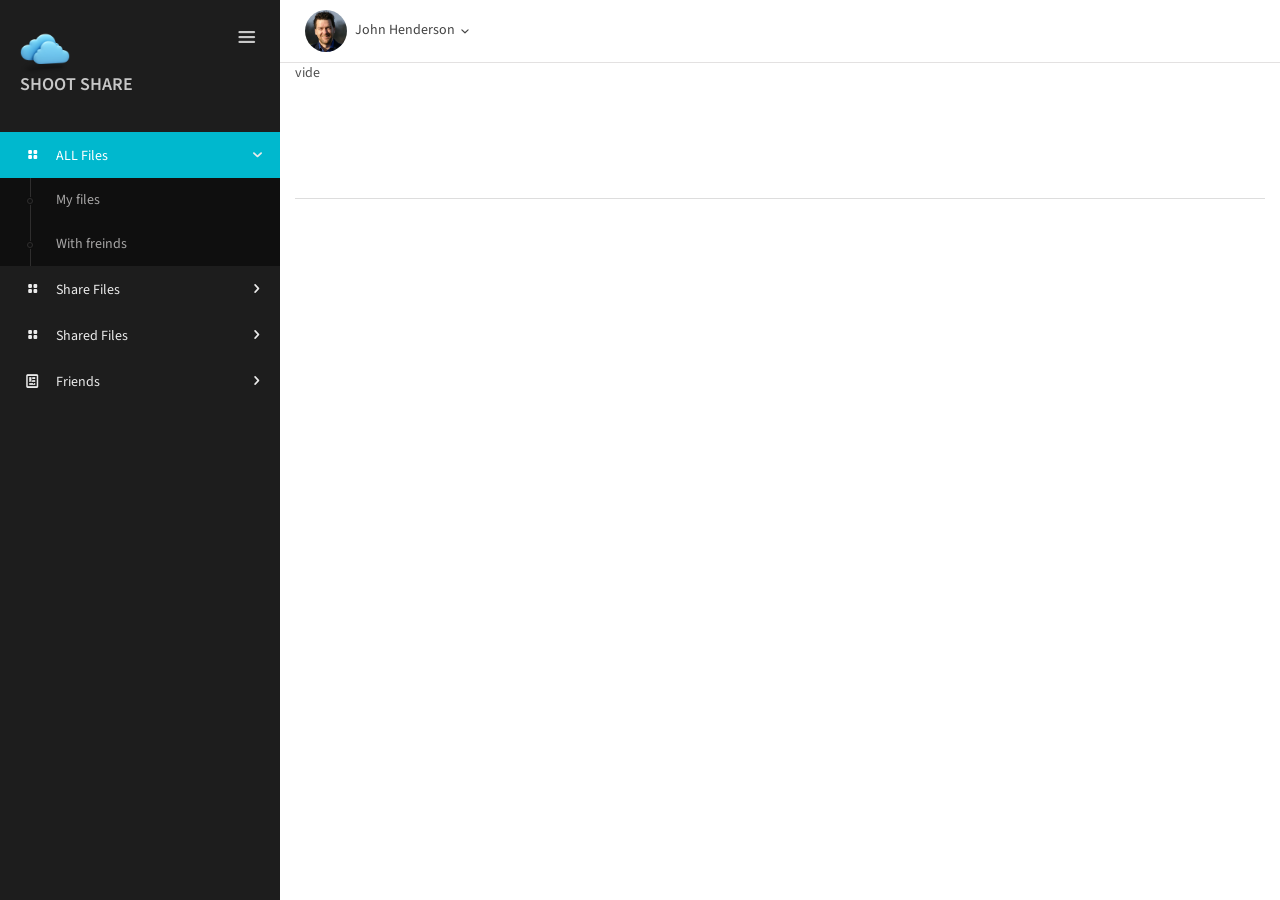
<file: index.html>
<!DOCTYPE html>
<html lang="en">
<head>
<meta charset="utf-8">
<meta http-equiv="X-UA-Compatible" content="IE=edge">
<meta name="viewport" content="width=device-width, initial-scale=1">
<meta name="description" content="Mouldifi - A fully responsive, HTML5 based admin theme">
<meta name="keywords" content="Responsive, HTML5, admin theme, business, professional, Mouldifi, web design, CSS3">
<title>Profile</title>
<script src="js/jquery.min.js"></script>

<!-- Site favicon -->
<link rel='shortcut icon' type='image/x-icon' href='images/shootShare.ico' />
<!-- /site favicon -->

<!-- Entypo font stylesheet -->
<link href="css/entypo.css" rel="stylesheet">
<!-- /entypo font stylesheet -->

<!-- Font awesome stylesheet -->
<link href="css/font-awesome.min.css" rel="stylesheet">
<!-- /font awesome stylesheet -->

<!-- Bootstrap stylesheet min version -->
<link href="css/bootstrap.min.css" rel="stylesheet">
<!-- /bootstrap stylesheet min version -->

<!-- Mouldifi core stylesheet -->
<link href="css/mouldifi-core.css" rel="stylesheet">
<!-- /mouldifi core stylesheet -->

<link href="css/mouldifi-forms.css" rel="stylesheet">

<!-- HTML5 shim and Respond.js for IE8 support of HTML5 elements and media queries -->
<!-- WARNING: Respond.js doesn't work if you view the page via file:// -->
<!--[if lt IE 9]>
      <script src="js/html5shiv.min.js"></script>
      <script src="js/respond.min.js"></script>
<![endif]-->

<script type="text/javascript">

	$(document).ready(function() 
	{
		 /* Au clic sur un élément de menu... */
		$('#side-nav li ul li a').click(function(event){
		    console.log("aaa");
		    /* On récupère l'url du lien sur lequel on vient de cliquer. */
		    var url = $(this).attr('href');
		    console.log(url);
		    /*
		     * Dans notre bloc #content, on inject le contenu
		     * de la page ciblée (par le href) en se limitant
		     * à ce qui est dans le bloc #content.
		     */
		    $('#content').load(url);
		    
		    event.preventDefault();
		  	});

	    $("#profile").click(function() 
	    {
	                $.ajax({
	                  url : '',
	                  type : 'Get',
	                  cache : false,
	                  contentType : false,
	                  processData : false,
	                  dataType: 'JSON',
	                  success : function(data, textStatus, jqXHR) {
	                        
	                        $("#firstname").val(data.firstname);
	                        $("#lastname").val(data.lastname);
	                        $("#email").val(data.email);
	                  },
	                  error : function(jqXHR, textStatus, errorThrown) {
	                        $("#messages").append("<li style='color: red;'>" + "erreur" + "</li>");
	                  }
	                });
	    });

	    $("#validat").click(function() 
	    {
	    	var firstname = $("#firstname").val();
       		var lastname = $("#lastname").val();
      		var email = $("#email").val();

      		var sendInfo = {
           		firstname: firstname,
           		lastname: lastname,
           		email: email
       						};

	                $.ajax({
	                  url : '',
	                  type : 'Put',
	                  cache : false,
	                  contentType : false,
	                  processData : false,
	                  dataType: 'JSON',
	                  data: sendInfo,
	                  success : function(data, textStatus, jqXHR) {
	                        $("#messages").append("<li style='color: green;'>" + data + "</li>");	                        
	                  },
	                  error : function(jqXHR, textStatus, errorThrown) {
	                        $("#messages").append("<li style='color: red;'>" + "erreur" + "</li>");
	                  }
	                });
	        });  
	});
</script>

<!DOCTYPE html>
<html>
<head>
<!-- ... -->
</head>

<body>
<!-- ... -->

<!-- Page container -->
<div class="page-container">

  <!-- Page Sidebar -->
  <div id="menu" class="page-sidebar">
  
  	  		<!-- Site header  -->
		<header class="site-header">
		  <div class="site-logo"><a href="#"><img src="images/shootShare.png" width="50" height="50" alt="Shoot Share" title="Shoot Share"><h4>   <b> Shoot Share</b></h4></a></div>
		  <div class="sidebar-collapse hidden-xs"><a class="sidebar-collapse-icon" href="#"><i class="icon-menu"></i></a></div>
		  <div class="sidebar-mobile-menu visible-xs"><a data-target="#side-nav" data-toggle="collapse" class="mobile-menu-icon" href="#"><i class="icon-menu"></i></a></div>
		</header>
		<!-- /site header -->
		
		<!-- Main navigation -->
		<ul id="side-nav" class="main-menu navbar-collapse collapse">
			<li class="has-sub active "><a href="index.html"><i class="icon-layout"></i><span class="title">ALL Files</span></a>
				<ul class="nav">
					<li><a href="myFiles.html" id="myFiles"><span class="title">My files </span></a></li>
					<li><a href="withFreinds.html" id="withFreinds"><span class="title">With freinds </span></a></li>
				</ul>
			</li>
			<li class="has-sub"><a href="collapsed-sidebar.html"><i class="icon-layout"></i><span class="title">Share Files</span></a>
				<ul class="nav collapse">
					<li><a href="upload.html" id="upload"><span class="title">Upload files</span></a></li>
				</ul>
			</li>
			<li class="has-sub"><a href="collapsed-sidebar.html"><i class="icon-layout"></i><span class="title">Shared Files</span></a>
				<ul class="nav collapse">
					<li><a href="photo.html" id="photo"><span class="title">Photos</span></a></li>
					<li><a href="video.html" id="video"><span class="title">Videos</span></a></li>
				</ul>
			</li>
			<li class="has-sub"><a href="panels.html"><i class="icon-newspaper"></i><span class="title">Friends</span></a>
				<ul class="nav collapse">
					<li><a href="freinds.html"><span class="title">List of freinds</span></a></li>
				</ul>
			</li>
		</ul>
		<!-- /main navigation -->

  </div>
  <!-- /page sidebar -->
  
  <!-- Main container -->
  <div class="main-container">
  
	<!-- Main header -->
    <div class="main-header row">
      <div class="col-sm-6 col-xs-7">
	  
		<!-- User info -->
        <ul class="user-info pull-left">          
          <li class="profile-info dropdown"><a data-toggle="dropdown" class="dropdown-toggle" href="#" aria-expanded="false"> <img width="44" class="img-circle avatar" alt="" src="images/man-3.jpg">John Henderson <span class="caret"></span></a>
		  
			<!-- User action menu -->
            <ul class="dropdown-menu">             
              <li><a href="profile.html" id="profile"><i class="icon-user"></i>My profile</a></li>
			  <li class="divider"></li>
			  <li><a href="login.html"><i class="icon-logout"></i>Logout</a></li>
            </ul>
			<!-- /user action menu -->
			
          </li>
        </ul>
		<!-- /user info -->
		
      </div>
	  
    </div>
	<!-- /main header -->
	
	<!-- Main content -->

	<div id="content">

		<p>vide</p>

	</div>



		<br><br><br><br><br>
		
		<!-- Footer -->
		<footer class="footer-main"> 
			
		</footer>	
		<!-- /footer -->
		
	  </div>
	  <!-- /main content -->
	  
  </div>
  <!-- /main container -->
  
</div>
<!-- /page container -->

<!--Load JQuery-->
<script src="js/jquery.min.js"></script>
<script src="js/bootstrap.min.js"></script>
<script src="js/plugins/metismenu/jquery.metisMenu.js"></script>
<script src="js/functions.js"></script>
</body>
</html>

<script type="text/javascript">

	function input_submit(id){
		if(id == "update"){
			activer();
		}
		
		if(id == "validat"){
			desactiver();
		}

	}


	function activer(){
		document.getElementById('firstname').disabled = false;
		document.getElementById('lastname').disabled = false;
		document.getElementById('email').disabled = false;
		document.getElementById('update').value= "Validat";
		document.getElementById('update').setAttribute('id', 'validat');
	}

	function desactiver(){
		document.getElementById('firstname').disabled = true;
		document.getElementById('lastname').disabled = true;
		document.getElementById('email').disabled = true;
		document.getElementById('validat').value= "Update";
		document.getElementById('validat').setAttribute('id', 'update');
	}
</script>
</file>
<file: css/entypo.css>
@font-face {
  font-family: 'entypo';
  src: url('../fonts/entypo.eot');
  src: url('../fonts/entypo.eot?#iefix') format('embedded-opentype'),
       url('../fonts/entypo.woff') format('woff'),
       url('../fonts/entypo.ttf') format('truetype'),
       url('../fonts/entypo.svg#entypo') format('svg');
  font-weight: normal; font-style: normal;
}

@media screen and (-webkit-min-device-pixel-ratio:0) {
   @font-face {
      font-family: 'entypo';
      src: url('../fonts/entypo.svg#entypo') format('svg');
   }
}


[class^="icon-"], [class*=" icon-"] {
  font-family: entypo;
  font-style: normal;

  /* font-size: 14px; */

  display: inline-block;
  width: 1.1em;
  margin-right: 0.25em;
  margin-left: 0.25em;
  text-align: center;
}

.the-icons li {
  font-size: 14px;
  line-height: 24px;
  height: 24px;
}

.icon-note:before { content: "\266a"; } /* '\266a' */
.icon-note-beamed:before { content: "\266b"; } /* '\266b' */
.icon-music:before { content: "🎵"; } /* '\1f3b5' */
.icon-search:before { content: "🔍"; } /* '\1f50d' */
.icon-flashlight:before { content: "🔦"; } /* '\1f526' */
.icon-mail:before { content: "\2709"; } /* '\2709' */
.icon-heart:before { content: "\2665"; } /* '\2665' */
.icon-heart-empty:before { content: "\2661"; } /* '\2661' */
.icon-star:before { content: "\2605"; } /* '\2605' */
.icon-star-empty:before { content: "\2606"; } /* '\2606' */
.icon-user:before { content: "👤"; } /* '\1f464' */
.icon-users:before { content: "👥"; } /* '\1f465' */
.icon-user-add:before { content: "\e700"; } /* '\e700' */
.icon-video:before { content: "🎬"; } /* '\1f3ac' */
.icon-picture:before { content: "🌄"; } /* '\1f304' */
.icon-camera:before { content: "📷"; } /* '\1f4f7' */
.icon-layout:before { content: "\268f"; } /* '\268f' */
.icon-menu:before { content: "\2630"; } /* '\2630' */
.icon-check:before { content: "\2713"; } /* '\2713' */
.icon-cancel:before { content: "\2715"; } /* '\2715' */
.icon-cancel-circled:before { content: "\2716"; } /* '\2716' */
.icon-cancel-squared:before { content: "\274e"; } /* '\274e' */
.icon-plus:before { content: "\2b"; } /* '\2b' */
.icon-plus-circled:before { content: "\2795"; } /* '\2795' */
.icon-plus-squared:before { content: "\229e"; } /* '\229e' */
.icon-minus:before { content: "\2d"; } /* '\2d' */
.icon-minus-circled:before { content: "\2796"; } /* '\2796' */
.icon-minus-squared:before { content: "\229f"; } /* '\229f' */
.icon-help:before { content: "\2753"; } /* '\2753' */
.icon-help-circled:before { content: "\e704"; } /* '\e704' */
.icon-info:before { content: "\2139"; } /* '\2139' */
.icon-info-circled:before { content: "\e705"; } /* '\e705' */
.icon-back:before { content: "🔙"; } /* '\1f519' */
.icon-home:before { content: "\2302"; } /* '\2302' */
.icon-link:before { content: "🔗"; } /* '\1f517' */
.icon-attach:before { content: "📎"; } /* '\1f4ce' */
.icon-lock:before { content: "🔒"; } /* '\1f512' */
.icon-lock-open:before { content: "🔓"; } /* '\1f513' */
.icon-eye:before { content: "\e70a"; } /* '\e70a' */
.icon-tag:before { content: "\e70c"; } /* '\e70c' */
.icon-bookmark:before { content: "🔖"; } /* '\1f516' */
.icon-bookmarks:before { content: "📑"; } /* '\1f4d1' */
.icon-flag:before { content: "\2691"; } /* '\2691' */
.icon-thumbs-up:before { content: "👍"; } /* '\1f44d' */
.icon-thumbs-down:before { content: "👎"; } /* '\1f44e' */
.icon-download:before { content: "📥"; } /* '\1f4e5' */
.icon-upload:before { content: "📤"; } /* '\1f4e4' */
.icon-upload-cloud:before { content: "\e711"; } /* '\e711' */
.icon-reply:before { content: "\e712"; } /* '\e712' */
.icon-reply-all:before { content: "\e713"; } /* '\e713' */
.icon-forward:before { content: "\27a6"; } /* '\27a6' */
.icon-quote:before { content: "\275e"; } /* '\275e' */
.icon-code:before { content: "\e714"; } /* '\e714' */
.icon-export:before { content: "\e715"; } /* '\e715' */
.icon-pencil:before { content: "\270e"; } /* '\270e' */
.icon-feather:before { content: "\2712"; } /* '\2712' */
.icon-print:before { content: "\e716"; } /* '\e716' */
.icon-retweet:before { content: "\e717"; } /* '\e717' */
.icon-keyboard:before { content: "\2328"; } /* '\2328' */
.icon-comment:before { content: "\e718"; } /* '\e718' */
.icon-chat:before { content: "\e720"; } /* '\e720' */
.icon-bell:before { content: "🔔"; } /* '\1f514' */
.icon-attention:before { content: "\26a0"; } /* '\26a0' */
.icon-alert:before { content: "💥"; } /* '\1f4a5' */
.icon-vcard:before { content: "\e722"; } /* '\e722' */
.icon-address:before { content: "\e723"; } /* '\e723' */
.icon-location:before { content: "\e724"; } /* '\e724' */
.icon-map:before { content: "\e727"; } /* '\e727' */
.icon-direction:before { content: "\27a2"; } /* '\27a2' */
.icon-compass:before { content: "\e728"; } /* '\e728' */
.icon-cup:before { content: "\2615"; } /* '\2615' */
.icon-trash:before { content: "\e729"; } /* '\e729' */
.icon-doc:before { content: "\e730"; } /* '\e730' */
.icon-docs:before { content: "\e736"; } /* '\e736' */
.icon-doc-landscape:before { content: "\e737"; } /* '\e737' */
.icon-doc-text:before { content: "📄"; } /* '\1f4c4' */
.icon-doc-text-inv:before { content: "\e731"; } /* '\e731' */
.icon-newspaper:before { content: "📰"; } /* '\1f4f0' */
.icon-book-open:before { content: "📖"; } /* '\1f4d6' */
.icon-book:before { content: "📕"; } /* '\1f4d5' */
.icon-folder:before { content: "📁"; } /* '\1f4c1' */
.icon-archive:before { content: "\e738"; } /* '\e738' */
.icon-box:before { content: "📦"; } /* '\1f4e6' */
.icon-rss:before { content: "\e73a"; } /* '\e73a' */
.icon-phone:before { content: "📞"; } /* '\1f4de' */
.icon-cog:before { content: "\2699"; } /* '\2699' */
.icon-tools:before { content: "\2692"; } /* '\2692' */
.icon-share:before { content: "\e73c"; } /* '\e73c' */
.icon-shareable:before { content: "\e73e"; } /* '\e73e' */
.icon-basket:before { content: "\e73d"; } /* '\e73d' */
.icon-bag:before { content: "👜"; } /* '\1f45c' */
.icon-calendar:before { content: "📅"; } /* '\1f4c5' */
.icon-login:before { content: "\e740"; } /* '\e740' */
.icon-logout:before { content: "\e741"; } /* '\e741' */
.icon-mic:before { content: "🎤"; } /* '\1f3a4' */
.icon-mute:before { content: "🔇"; } /* '\1f507' */
.icon-sound:before { content: "🔊"; } /* '\1f50a' */
.icon-volume:before { content: "\e742"; } /* '\e742' */
.icon-clock:before { content: "🕔"; } /* '\1f554' */
.icon-hourglass:before { content: "\23f3"; } /* '\23f3' */
.icon-lamp:before { content: "💡"; } /* '\1f4a1' */
.icon-light-down:before { content: "🔅"; } /* '\1f505' */
.icon-light-up:before { content: "🔆"; } /* '\1f506' */
.icon-adjust:before { content: "\25d1"; } /* '\25d1' */
.icon-block:before { content: "🚫"; } /* '\1f6ab' */
.icon-resize-full:before { content: "\e744"; } /* '\e744' */
.icon-resize-small:before { content: "\e746"; } /* '\e746' */
.icon-popup:before { content: "\e74c"; } /* '\e74c' */
.icon-publish:before { content: "\e74d"; } /* '\e74d' */
.icon-window:before { content: "\e74e"; } /* '\e74e' */
.icon-arrow-combo:before { content: "\e74f"; } /* '\e74f' */
.icon-down-circled:before { content: "\e758"; } /* '\e758' */
.icon-left-circled:before { content: "\e759"; } /* '\e759' */
.icon-right-circled:before { content: "\e75a"; } /* '\e75a' */
.icon-up-circled:before { content: "\e75b"; } /* '\e75b' */
.icon-down-open:before { content: "\e75c"; } /* '\e75c' */
.icon-left-open:before { content: "\e75d"; } /* '\e75d' */
.icon-right-open:before { content: "\e75e"; } /* '\e75e' */
.icon-up-open:before { content: "\e75f"; } /* '\e75f' */
.icon-down-open-mini:before { content: "\e760"; } /* '\e760' */
.icon-left-open-mini:before { content: "\e761"; } /* '\e761' */
.icon-right-open-mini:before { content: "\e762"; } /* '\e762' */
.icon-up-open-mini:before { content: "\e763"; } /* '\e763' */
.icon-down-open-big:before { content: "\e764"; } /* '\e764' */
.icon-left-open-big:before { content: "\e765"; } /* '\e765' */
.icon-right-open-big:before { content: "\e766"; } /* '\e766' */
.icon-up-open-big:before { content: "\e767"; } /* '\e767' */
.icon-down:before { content: "\2b07"; } /* '\2b07' */
.icon-left:before { content: "\2b05"; } /* '\2b05' */
.icon-right:before { content: "\27a1"; } /* '\27a1' */
.icon-up:before { content: "\2b06"; } /* '\2b06' */
.icon-down-dir:before { content: "\25be"; } /* '\25be' */
.icon-left-dir:before { content: "\25c2"; } /* '\25c2' */
.icon-right-dir:before { content: "\25b8"; } /* '\25b8' */
.icon-up-dir:before { content: "\25b4"; } /* '\25b4' */
.icon-down-bold:before { content: "\e4b0"; } /* '\e4b0' */
.icon-left-bold:before { content: "\e4ad"; } /* '\e4ad' */
.icon-right-bold:before { content: "\e4ae"; } /* '\e4ae' */
.icon-up-bold:before { content: "\e4af"; } /* '\e4af' */
.icon-down-thin:before { content: "\2193"; } /* '\2193' */
.icon-left-thin:before { content: "\2190"; } /* '\2190' */
.icon-right-thin:before { content: "\2192"; } /* '\2192' */
.icon-up-thin:before { content: "\2191"; } /* '\2191' */
.icon-ccw:before { content: "\27f2"; } /* '\27f2' */
.icon-cw:before { content: "\27f3"; } /* '\27f3' */
.icon-arrows-ccw:before { content: "🔄"; } /* '\1f504' */
.icon-level-down:before { content: "\21b3"; } /* '\21b3' */
.icon-level-up:before { content: "\21b0"; } /* '\21b0' */
.icon-shuffle:before { content: "🔀"; } /* '\1f500' */
.icon-loop:before { content: "🔁"; } /* '\1f501' */
.icon-switch:before { content: "\21c6"; } /* '\21c6' */
.icon-play:before { content: "\25b6"; } /* '\25b6' */
.icon-stop:before { content: "\25a0"; } /* '\25a0' */
.icon-pause:before { content: "\2389"; } /* '\2389' */
.icon-record:before { content: "\26ab"; } /* '\26ab' */
.icon-to-end:before { content: "\23ed"; } /* '\23ed' */
.icon-to-start:before { content: "\23ee"; } /* '\23ee' */
.icon-fast-forward:before { content: "\23e9"; } /* '\23e9' */
.icon-fast-backward:before { content: "\23ea"; } /* '\23ea' */
.icon-progress-0:before { content: "\e768"; } /* '\e768' */
.icon-progress-1:before { content: "\e769"; } /* '\e769' */
.icon-progress-2:before { content: "\e76a"; } /* '\e76a' */
.icon-progress-3:before { content: "\e76b"; } /* '\e76b' */
.icon-target:before { content: "🎯"; } /* '\1f3af' */
.icon-palette:before { content: "🎨"; } /* '\1f3a8' */
.icon-list:before { content: "\e005"; } /* '\e005' */
.icon-list-add:before { content: "\e003"; } /* '\e003' */
.icon-signal:before { content: "📶"; } /* '\1f4f6' */
.icon-trophy:before { content: "🏆"; } /* '\1f3c6' */
.icon-battery:before { content: "🔋"; } /* '\1f50b' */
.icon-back-in-time:before { content: "\e771"; } /* '\e771' */
.icon-monitor:before { content: "💻"; } /* '\1f4bb' */
.icon-mobile:before { content: "📱"; } /* '\1f4f1' */
.icon-network:before { content: "\e776"; } /* '\e776' */
.icon-cd:before { content: "💿"; } /* '\1f4bf' */
.icon-inbox:before { content: "\e777"; } /* '\e777' */
.icon-install:before { content: "\e778"; } /* '\e778' */
.icon-globe:before { content: "🌎"; } /* '\1f30e' */
.icon-cloud:before { content: "\2601"; } /* '\2601' */
.icon-cloud-thunder:before { content: "\26c8"; } /* '\26c8' */
.icon-flash:before { content: "\26a1"; } /* '\26a1' */
.icon-moon:before { content: "\263d"; } /* '\263d' */
.icon-flight:before { content: "\2708"; } /* '\2708' */
.icon-paper-plane:before { content: "\e79b"; } /* '\e79b' */
.icon-leaf:before { content: "🍂"; } /* '\1f342' */
.icon-lifebuoy:before { content: "\e788"; } /* '\e788' */
.icon-mouse:before { content: "\e789"; } /* '\e789' */
.icon-briefcase:before { content: "💼"; } /* '\1f4bc' */
.icon-suitcase:before { content: "\e78e"; } /* '\e78e' */
.icon-dot:before { content: "\e78b"; } /* '\e78b' */
.icon-dot-2:before { content: "\e78c"; } /* '\e78c' */
.icon-dot-3:before { content: "\e78d"; } /* '\e78d' */
.icon-brush:before { content: "\e79a"; } /* '\e79a' */
.icon-magnet:before { content: "\e7a1"; } /* '\e7a1' */
.icon-infinity:before { content: "\221e"; } /* '\221e' */
.icon-erase:before { content: "\232b"; } /* '\232b' */
.icon-chart-pie:before { content: "\e751"; } /* '\e751' */
.icon-chart-line:before { content: "📈"; } /* '\1f4c8' */
.icon-chart-bar:before { content: "📊"; } /* '\1f4ca' */
.icon-chart-area:before { content: "🔾"; } /* '\1f53e' */
.icon-tape:before { content: "\2707"; } /* '\2707' */
.icon-graduation-cap:before { content: "🎓"; } /* '\1f393' */
.icon-language:before { content: "\e752"; } /* '\e752' */
.icon-ticket:before { content: "🎫"; } /* '\1f3ab' */
.icon-water:before { content: "💦"; } /* '\1f4a6' */
.icon-droplet:before { content: "💧"; } /* '\1f4a7' */
.icon-air:before { content: "\e753"; } /* '\e753' */
.icon-credit-card:before { content: "💳"; } /* '\1f4b3' */
.icon-floppy:before { content: "💾"; } /* '\1f4be' */
.icon-clipboard:before { content: "📋"; } /* '\1f4cb' */
.icon-megaphone:before { content: "📣"; } /* '\1f4e3' */
.icon-database:before { content: "\e754"; } /* '\e754' */
.icon-drive:before { content: "\e755"; } /* '\e755' */
.icon-bucket:before { content: "\e756"; } /* '\e756' */
.icon-thermometer:before { content: "\e757"; } /* '\e757' */
.icon-key:before { content: "🔑"; } /* '\1f511' */
.icon-flow-cascade:before { content: "\e790"; } /* '\e790' */
.icon-flow-branch:before { content: "\e791"; } /* '\e791' */
.icon-flow-tree:before { content: "\e792"; } /* '\e792' */
.icon-flow-line:before { content: "\e793"; } /* '\e793' */
.icon-flow-parallel:before { content: "\e794"; } /* '\e794' */
.icon-rocket:before { content: "🚀"; } /* '\1f680' */
.icon-gauge:before { content: "\e7a2"; } /* '\e7a2' */
.icon-traffic-cone:before { content: "\e7a3"; } /* '\e7a3' */
.icon-cc:before { content: "\e7a5"; } /* '\e7a5' */
.icon-cc-by:before { content: "\e7a6"; } /* '\e7a6' */
.icon-cc-nc:before { content: "\e7a7"; } /* '\e7a7' */
.icon-cc-nc-eu:before { content: "\e7a8"; } /* '\e7a8' */
.icon-cc-nc-jp:before { content: "\e7a9"; } /* '\e7a9' */
.icon-cc-sa:before { content: "\e7aa"; } /* '\e7aa' */
.icon-cc-nd:before { content: "\e7ab"; } /* '\e7ab' */
.icon-cc-pd:before { content: "\e7ac"; } /* '\e7ac' */
.icon-cc-zero:before { content: "\e7ad"; } /* '\e7ad' */
.icon-cc-share:before { content: "\e7ae"; } /* '\e7ae' */
.icon-cc-remix:before { content: "\e7af"; } /* '\e7af' */
.icon-github:before { content: "\f300"; } /* '\f300' */
.icon-github-circled:before { content: "\f301"; } /* '\f301' */
.icon-flickr:before { content: "\f303"; } /* '\f303' */
.icon-flickr-circled:before { content: "\f304"; } /* '\f304' */
.icon-vimeo:before { content: "\f306"; } /* '\f306' */
.icon-vimeo-circled:before { content: "\f307"; } /* '\f307' */
.icon-twitter:before { content: "\f309"; } /* '\f309' */
.icon-twitter-circled:before { content: "\f30a"; } /* '\f30a' */
.icon-facebook:before { content: "\f30c"; } /* '\f30c' */
.icon-facebook-circled:before { content: "\f30d"; } /* '\f30d' */
.icon-facebook-squared:before { content: "\f30e"; } /* '\f30e' */
.icon-gplus:before { content: "\f30f"; } /* '\f30f' */
.icon-gplus-circled:before { content: "\f310"; } /* '\f310' */
.icon-pinterest:before { content: "\f312"; } /* '\f312' */
.icon-pinterest-circled:before { content: "\f313"; } /* '\f313' */
.icon-tumblr:before { content: "\f315"; } /* '\f315' */
.icon-tumblr-circled:before { content: "\f316"; } /* '\f316' */
.icon-linkedin:before { content: "\f318"; } /* '\f318' */
.icon-linkedin-circled:before { content: "\f319"; } /* '\f319' */
.icon-dribbble:before { content: "\f31b"; } /* '\f31b' */
.icon-dribbble-circled:before { content: "\f31c"; } /* '\f31c' */
.icon-stumbleupon:before { content: "\f31e"; } /* '\f31e' */
.icon-stumbleupon-circled:before { content: "\f31f"; } /* '\f31f' */
.icon-lastfm:before { content: "\f321"; } /* '\f321' */
.icon-lastfm-circled:before { content: "\f322"; } /* '\f322' */
.icon-rdio:before { content: "\f324"; } /* '\f324' */
.icon-rdio-circled:before { content: "\f325"; } /* '\f325' */
.icon-spotify:before { content: "\f327"; } /* '\f327' */
.icon-spotify-circled:before { content: "\f328"; } /* '\f328' */
.icon-qq:before { content: "\f32a"; } /* '\f32a' */
.icon-instagrem:before { content: "\f32d"; } /* '\f32d' */
.icon-dropbox:before { content: "\f330"; } /* '\f330' */
.icon-evernote:before { content: "\f333"; } /* '\f333' */
.icon-flattr:before { content: "\f336"; } /* '\f336' */
.icon-skype:before { content: "\f339"; } /* '\f339' */
.icon-skype-circled:before { content: "\f33a"; } /* '\f33a' */
.icon-renren:before { content: "\f33c"; } /* '\f33c' */
.icon-sina-weibo:before { content: "\f33f"; } /* '\f33f' */
.icon-paypal:before { content: "\f342"; } /* '\f342' */
.icon-picasa:before { content: "\f345"; } /* '\f345' */
.icon-soundcloud:before { content: "\f348"; } /* '\f348' */
.icon-mixi:before { content: "\f34b"; } /* '\f34b' */
.icon-behance:before { content: "\f34e"; } /* '\f34e' */
.icon-google-circles:before { content: "\f351"; } /* '\f351' */
.icon-vkontakte:before { content: "\f354"; } /* '\f354' */
.icon-smashing:before { content: "\f357"; } /* '\f357' */
.icon-sweden:before { content: "\f601"; } /* '\f601' */
.icon-db-shape:before { content: "\f600"; } /* '\f600' */
.icon-logo-db:before { content: "\f603"; } /* '\f603' */
</file>
<file: css/mouldifi-core.css>
@import url(https://fonts.googleapis.com/css?family=Source+Sans+Pro:400,300,600,700,900);

/* Globals
   ========================================================================== */
html {
	height: 100%;
}
body {
	font-family: "Source Sans Pro", sans-serif;
	height: 100%;
	color: #505050;
}
body.login-page {
	background-color: #1D1D1D;
}
body.page-error {
	background-color: #f5f5f5;
}
img {
	max-width: 100%;
	height: auto;
}
img.avatar {
	width: 60px;
	height: 60px;
}
.md-editor {
	margin-bottom: 30px;
}
.jvectormap-section {
	margin-bottom: 15px;
}
.gray-bg {
	background-color: #f5f5f5 !important;
}
hr {
	border-color: #dedede;
	border-bottom: solid 1px #FFF;
}
.entry-header:before, .entry-header:after {
	content: " ";
	display: table;
}
.entry-header:after {
	clear: both;
}
.no-margins {
	margin: 0 !important;
}
.col-with-divider div[class*="col-"] {
	border-left: solid 1px #ddd;
}
.col-with-divider div[class*="col-"]:first-child {
	border: 0 none;
}
.no-border {
	border: 0 none !important;
}
i.ellipsis-icon {
	-webkit-transform: rotate(90deg);
	-ms-transform: rotate(90deg);
	-o-transform: rotate(90deg);
	transform: rotate(90deg);
	font-size: 18px;
	margin: 0 0 0 5px;
}
.height-13 {
	height: 13px;
}
.height-15 {
	height: 15px;
}
.height-50 {
	height: 50px;
}
.embed-section {
	margin-bottom: 20px;
}
.m-r-15 {
	margin-right: 15px;
}
.m-l-20 {
	margin-left: 20px;
}
.line-dashed {
	border-top: 1px dashed #DDD;
	height: 1px;
	margin: 20px auto;
}
.entry-header {
	border-bottom: solid 1px #dedede;
	padding: 0 15px 8px;
	margin-bottom: 30px;
}
.page-title {
	font-size: 24px;
	margin-bottom: 15px;
}
.page-heading .page-title {
	margin-bottom: 10px;
}
.page-heading .btn-add {
	margin: 3px 0 0 15px;
}
.entry-header .page-title {
	float: left;
	margin: 10px 0;
}


/* Typography
   ========================================================================== */
a {
	color: #434343;
}
a:hover, a:active, a:focus {
	outline: 0;
	text-decoration: none;
}
a:hover, a:focus, a.link {
	color: #00b8ce;
}
a.link:hover {
	color: #000;
}
h1, h2, h3, h4, h5, h6 {
	font-weight: 300;
	font-family: "Source Sans Pro", sans-serif;
	margin: 0 0 15px;
}
h1 {
	font-size: 36px;
}
h2 {
	font-size: 24px;
}
h3 {
	font-size: 20px;
}
h4 {
	font-size: 18px;
	margin-bottom: 12px;
}
h5 {
	font-size: 14px;
	margin-bottom: 10px;
}
h6 {
	font-size: 12px;
	margin-bottom: 8px;
}
.title {
	font-weight: 400;
}
h3.title {
	font-size: 18px;
}
em {
	font-style: italic;
}
b, strong {
	font-weight: 600;
}
small, .small {
	font-size: 90%;
}
.uppercase {
	text-transform: uppercase;
}
.smaller {
	font-size: 10px;
}
p {
	margin-bottom: 15px;
}
.text-primary {
	color: #00b8ce;
}
a.text-primary:hover, a.text-primary:focus {
	color: #008a9b;
}
.text-success {
	color: #025500;
}
a.text-success:hover, a.text-success:focus {
	color: #012200;
}
.text-info {
	color: #2b7da0;
}
a.text-info:hover, a.text-info:focus {
	color: #205e78;
}
.text-warning {
	color: #946c28;
}
a.text-warning:hover, a.text-warning:focus {
	color: #6c4f1d;
}
.text-danger {
	color: #ab1717;
}
a.text-danger:hover, a.text-danger:focus {
	color: #7e1111;
}
.green-color {
	color: #00bf6c;
}
a.green-color:hover, a.green-color:focus {
	color: #008c4f;
}
.red-color {
	color: #FF0000;
}
a.red-color:hover, a.red-color:focus {
	color: #cc0000;
}
.text-purple {
	color: #7E57C2;
}
a.text-purple:hover, a.text-purple:focus {
	color: #643da9;
}


/* Base
   ========================================================================== */
.page-container {
	height: 100%;
	width: 100%;
	position: relative;
	display: table;
	table-layout: fixed;
	background-color: #f5f5f5;
}
.page-container.horizontal-menu {
	padding-top: 60px;
}
.main-container {
	background-color: #FFF;
	padding: 0 15px;
	position: relative;
	display: table-cell;
	width: 100%;
	vertical-align: top;
}
.main-header {
	padding: 10px;
	border-bottom: solid 1px #e3e1e1;
}
.header-secondary {
	padding: 20px 10px 10px;
}
.main-content {
	padding: 30px 10px;
}
@media screen and (max-width: 767px) {
	.page-container {
		display: block;
		height: auto;
	}
	.main-container {
		display: block;
		height: auto;
	}
}


/* Sidebar
   ========================================================================== */
.page-sidebar {
	background-color: #1D1D1D;
	color: #b4b5b8;
	display: table-cell;
	height: 100%;
	position: relative;
	vertical-align: top;
	width: 280px;
	z-index: 101;
}
.site-header {
	overflow: hidden;
	padding: 25px 20px;
	position: relative;
	z-index: 101;
}
.site-logo {
	float: left;
	position: relative;
}
.page-container.sidebar-collapsed .site-header {
	padding: 20px;
}
.page-container.sidebar-collapsed .site-logo {
	overflow: hidden;
	width: 0;
}
.site-logo a {
	color: #c8c8c8;
	display: block;
	font-weight: 700;
	text-transform: uppercase;
}
.sidebar-collapse, .sidebar-mobile-menu {
	float: right;
	position: relative;
}
.sidebar-collapse a.sidebar-collapse-icon, .sidebar-mobile-menu a.mobile-menu-icon {
	color: #c8c8c8;
	display: inline-block;
	font-size: 24px;
	line-height: 1;
	text-align: center;
	-webkit-transition: all 200ms ease-in-out 0s;
	-o-transition: all 200ms ease-in-out 0s;
	transition: all 200ms ease-in-out 0s;
}
.sidebar-collapse a.sidebar-collapse-icon i.icon-menu, .sidebar-mobile-menu a.mobile-menu-icon i.icon-menu {
	margin: 0;
}
.page-container.horizontal-menu header.navbar {
	background-color: #1D1D1D;
	border: 0 none;
}
.page-container.horizontal-menu header.navbar .navbar-brand {
	height: 60px;
	padding: 18px 20px;
}
.page-sidebar .sidebar-fixed {
	position: fixed;
	height: 100%;
	width: 280px;
}
.sidebar-collapsed .page-sidebar, .sidebar-collapsed .page-sidebar .sidebar-fixed {
	width: 66px;
}
.sidebar-collapsed .page-sidebar .sidebar-fixed {
	position: relative;
}
.sidebar-collapsed .sidebar-fixed.ps-container {
	overflow: visible;
}


/* Sidebar Menu
   ========================================================================== */
ul.main-menu {
	font-size: 14px;
	list-style: outside none none;
	margin: 0 0 20px;
	padding: 0;
}
ul.main-menu li {
	position: relative;
}
ul.main-menu li a {
	color: #ebebeb;
	display: block;
	padding: 12px 20px;
	text-decoration: none;
}
ul.main-menu > li.active > a, ul.main-menu > li > a:hover, ul.main-menu > li > a:focus {
	background-color: #00b8ce;
	color: #FFFFFF;
}
ul.main-menu .nav > li > a:hover, ul.main-menu .nav > li > a:focus, ul.main-menu .nav > li.has-sub.active > a {
	background-color: #1D1D1D;
	color: #FFFFFF;
}
ul.main-menu .nav > li > a {
	color: #a6a5a5;
}
ul.main-menu li i {
	margin-right: 16px;
	font-size: 15px;
}
ul.main-menu li ul {
	list-style: outside none none;
	margin: 0;
	padding: 0;
	position: relative;
	z-index: 1;
	background-color: #0f0f0f;
	overflow: hidden;
}
ul.main-menu > li > ul:before {
	background-color: #2f2e2e;
	width: 1px;
	content: "";
	position: absolute;
	top: 0;
	bottom: 0;
	left: 30px;
	display: block;
}
ul.main-menu > li > ul > li:before, ul.main-menu > li > ul > li:after {
	background-color: #0f0f0f;
	border: 1px solid #2f2e2e;
	border-radius: 50%;
	color: #2f2e2e;
	content: "";
	font-weight: 400;
	height: 6px;
	left: 27px;
	position: absolute;
	top: 20px;
	-webkit-transition: all 0.4s ease 0s;
	-o-transition: all 0.4s ease 0s;
	transition: all 0.4s ease 0s;
	width: 6px;
	z-index: 2;
}
ul.main-menu li ul li:after {
	border: 0 none;
	height: 8px;
	left: 26px;
	top: 19px;
	width: 8px;
	z-index: 1;
}
ul.main-menu li ul li.active span.title {
	font-weight: 600;
}
ul.main-menu li ul li.active:after {
	background-color: #FFFFFF;
	z-index: 2;
	left: 25px;
	top: 18px;
	height: 10px;
	width: 10px;
}
ul.main-menu li ul li.active > a {
	color: #FFFFFF;
}
ul.main-menu li ul > li > a {
	padding-left: 56px;
}
ul.main-menu li ul > li > ul > li > a {
	padding-left: 76px;
}
ul.main-menu li ul > li > ul > li > ul > li > a {
	padding-left: 96px;
}
ul.main-menu li ul > li > ul > li > ul > li > ul > li > a {
	padding-left: 116px;
}
ul.main-menu li.has-sub > a:before, .page-container.horizontal-menu header.navbar .navbar-nav > li ul li.has-sub > a:before {
	color: #ebebeb;
	content: "\e75e";
	display: inline-block;
	float: right;
	font-family: "entypo";
	font-size: 15px;
	margin-left: 10px;
	position: relative;
	-webkit-transition: all 300ms ease-in-out;
	-o-transition: all 300ms ease-in-out;
	transition: all 300ms ease-in-out;
	font-weight: normal;
}
ul.main-menu li.active.has-sub > a:before {
	-webkit-transform: rotate(90deg);
	-ms-transform: rotate(90deg);
	-o-transform: rotate(90deg);
	transform: rotate(90deg);
}
.sidebar-collapsed .page-sidebar .main-menu > li > a > span.title {
	background-color: #00b8ce;
	border-bottom: 1px solid rgba(255, 255, 255, 0.1);
	display: block;
	left: 66px;
	zoom: 1;
	opacity: 0;
	filter: alpha(opacity=0);
	padding: 13px 20px;
	position: absolute;
	top: 0;
	visibility: hidden;
	width: 240px;
}
.sidebar-collapsed .page-sidebar .main-menu > li > a > span.label {
	left: 240px;
	zoom: 1;
	opacity: 0;
	filter: alpha(opacity=0);
	position: absolute;
	top: 15px;
	visibility: hidden;
}
.sidebar-collapsed .page-sidebar .main-menu > li.has-sub:hover > a, .sidebar-collapsed .page-sidebar .main-menu > li:hover > a {
	background-color: #00b8ce;
}
.sidebar-collapsed .page-sidebar .main-menu > li.has-sub:hover > a > span.title, .sidebar-collapsed .page-sidebar .main-menu > li:hover > a > span.title, .sidebar-collapsed .page-sidebar .main-menu > li:hover > a > span.label {
	visibility: visible;
	zoom: 1;
	opacity: 1;
	filter: alpha(opacity=100);
}
.sidebar-collapsed .page-sidebar .main-menu > li > ul {
	display: block;
	height: 0;
	left: 66px;
	zoom: 1;
	opacity: 0;
	filter: alpha(opacity=0);
	position: absolute;
	top: auto;
	visibility: hidden;
	width: 240px;
}
.sidebar-collapsed .page-sidebar .main-menu > li.has-sub:hover > ul, .sidebar-collapsed .page-sidebar .main-menu > li:hover > ul {
	visibility: visible;
	zoom: 1;
	opacity: 1;
	filter: alpha(opacity=100);
	height: auto;
}
.sidebar-collapsed .page-sidebar ul.main-menu > li > ul > li > a {
	padding-left: 20px;
}
.sidebar-collapsed .page-sidebar ul.main-menu li ul > li > ul > li > a {
	padding-left: 40px;
}
.sidebar-collapsed .page-sidebar ul.main-menu li ul > li > ul > li > ul > li > a {
	padding-left: 60px;
}
.sidebar-collapsed .page-sidebar ul.main-menu li ul > li > ul > li > ul > li > ul > li > a {
	padding-left: 80px;
}
.sidebar-collapsed .page-sidebar ul.main-menu > li.has-sub > a:before, .sidebar-collapsed .page-sidebar ul.main-menu li ul li:before, .sidebar-collapsed .page-sidebar ul.main-menu li ul li:after, .sidebar-collapsed .page-sidebar ul.main-menu li ul:before {
	display: none;
}
.page-container.horizontal-menu header.navbar .navbar-nav li {
	position: relative;
}
.page-container.horizontal-menu header.navbar .navbar-nav > li ul {
	display: none;
	background-color: #0f0f0f;
	display: none;
	left: 0;
	list-style: outside none none;
	margin: 0;
	min-width: 250px;
	padding: 0;
	position: absolute;
	top: auto;
}
.page-container.horizontal-menu header.navbar .navbar-nav > li ul a {
	color: #a6a5a5;
}
.page-container.horizontal-menu header.navbar .navbar-nav > li ul a:hover, .page-container.horizontal-menu header.navbar .navbar-nav > li ul li:hover > a {
	background-color: #242424;
	color: #FFFFFF;
}
.page-container.horizontal-menu header.navbar .navbar-nav > li.active > a, .page-container.horizontal-menu header.navbar .navbar-nav > li:hover > a, .page-container.horizontal-menu header.navbar .navbar-nav li > ul li.active a {
	background-color: #00b8ce;
	color: #FFFFFF;
}
.page-container.horizontal-menu header.navbar .navbar-nav > li:hover > ul {
	display: block;
}
.page-container.horizontal-menu header.navbar .navbar-nav > li ul li:hover ul {
	display: block;
	left: 100%;
	top: 0;
}
.page-container.horizontal-menu header.navbar .navbar-nav {
	list-style: none;
	padding: 0;
}
.page-container.horizontal-menu header.navbar .navbar-nav > li > a {
	color: #ebebeb;
	display: block;
	padding: 20px;
	position: relative;
	z-index: 10;
}
.page-container.horizontal-menu header.navbar .navbar-toggle {
	font-size: 30px;
	color: #c8c8c8;
	margin: 0;
	padding: 8px 10px;
}
.navbar-toggle i.icon-menu {
	line-height: 1;
}
@media screen and (max-width: 991px) {
	.page-sidebar .sidebar-fixed {
		position: relative;
		width: 100%;
		height: auto;
	}
	.sidebar-fixed.ps-container {
		overflow: visible !important;
	}
}
@media screen and (max-width: 767px) {
	.site-header {
		padding: 15px 20px;
	}
	.page-sidebar {
		display: block;
		width: 100%;
		height: auto;
	}
	ul.main-menu {
		margin-bottom: 0;
		border: 0 none;
		-moz-box-shadow: none;
		-webkit-box-shadow: none;
		box-shadow: none;
	}
}


/* Header
   ========================================================================== */
ul.user-info {
	list-style: none outside none;
	margin: 0;
	padding: 0;
}
.user-info > li {
	float: left;
	margin-right: 3px;
}
.user-info .notifications.dropdown > a {
	color: #737881;
	display: block;
	padding: 8px;
	position: relative;
}
.user-info .notifications.dropdown > a i {
	font-size: 18px;
}
.notifications.dropdown.open > a {
	background-color: #f8f8f8;
	-webkit-border-radius: 3px 3px 0 0;
	-moz-border-radius: 3px 3px 0 0;
	-ms-border-radius: 3px 3px 0 0;
	border-radius: 3px 3px 0 0;
}
.notifications.dropdown .dropdown-menu > li > ul > li > a > i, .notifications.dropdown .dropdown-menu > li > ul > li > p > i, .notifications.dropdown .dropdown-menu > li > ul > li > div > i {
	background-color: #0f0f0f;
	-webkit-border-radius: 3px;
	-moz-border-radius: 3px;
	-ms-border-radius: 3px;
	border-radius: 3px;
	color: #fff;
	display: block;
	float: left;
	height: 24px;
	line-height: 14px;
	padding: 5px;
	text-align: center;
	width: 28px;
}
.notifications.dropdown .dropdown-menu > li > ul > li.notification-success > a > i, .notifications.dropdown .dropdown-menu > li > ul > li.notification-success > p > i, .notifications.dropdown .dropdown-menu > li > ul > li.notification-success > div > i {
	background-color: #00a651;
}
.notifications.dropdown .dropdown-menu > li > ul > li.notification-secondary > a > i, .notifications.dropdown .dropdown-menu > li > ul > li.notification-secondary > p > i, .notifications.dropdown .dropdown-menu > li > ul > li.notification-secondary > div > i {
	background-color: #ee4749;
}
.notifications.dropdown .dropdown-menu > li > ul > li.notification-primary > a > i, .notifications.dropdown .dropdown-menu > li > ul > li.notification-primary > p > i, .notifications.dropdown .dropdown-menu > li > ul > li.notification-primary > div > i {
	background-color: #1d1d1d;
}
.notifications.dropdown .dropdown-menu > li > ul > li.notification-danger > a > i, .notifications.dropdown .dropdown-menu > li > ul > li.notification-danger > p > i, .notifications.dropdown .dropdown-menu > li > ul > li.notification-danger > div > i {
	background-color: #cc2424;
}
.notifications.dropdown .dropdown-menu > li > ul > li.notification-info > a > i, .notifications.dropdown .dropdown-menu > li > ul > li.notification-info > p > i, .notifications.dropdown .dropdown-menu > li > ul > li.notification-info > div > i {
	background-color: #21a9e1;
}
.notifications.dropdown .dropdown-menu > li > ul > li.notification-warning > a > i, .notifications.dropdown .dropdown-menu > li > ul > li.notification-warning > p > i, .notifications.dropdown .dropdown-menu > li > ul > li.notification-warning > div > i {
	background-color: #fad839;
}
.notifications.dropdown .dropdown-menu li.unread .strong {
	font-weight: 600;
}
.notifications.dropdown > a .badge {
	font-size: 10px;
	line-height: 13px;
	min-width: 17px;
	padding: 2px;
	position: absolute;
	right: 6px;
	top: 6px;
	font-weight: normal;
}
.chat-notifications-badge {
	margin-left: 6px;
}
.notifications.dropdown .dropdown-menu {
	-webkit-border-radius: 0 0 3px 3px;
	-moz-border-radius: 0 0 3px 3px;
	-ms-border-radius: 0 0 3px 3px;
	border-radius: 0 0 3px 3px;
	-moz-box-shadow: 0 1px 0 rgba(0, 0, 0, 0.05);
	-webkit-box-shadow: 0 1px 0 rgba(0, 0, 0, 0.05);
	box-shadow: 0 1px 0 rgba(0, 0, 0, 0.05);
	list-style: outside none none;
	margin: 0;
	padding: 0;
	width: 360px;
	color: #505050;
	font-family: Arial, Helvetica, sans-serif;
}
.notifications.dropdown .dropdown-menu > li > ul {
	list-style: none;
	margin: 0;
	padding: 0;
	max-height: 290px;
	overflow: auto;
}
.notifications.dropdown .dropdown-menu li {
	border-bottom: 1px solid #e3e1e1;
	display: block;
	font-size: 12px;
	margin: 0;
	padding: 0;
}
.notifications.dropdown .dropdown-menu .external-last {
	background-color: #FFF;
	border-bottom: 0 none;
}
.notifications.dropdown .dropdown-menu > li > a, .notifications.dropdown .dropdown-menu > li > p, .notifications.dropdown .dropdown-menu > li > div {
	margin: 0;
	padding: 12px 18px;
}
.notifications.dropdown .dropdown-menu .dropdown-content-header {
	text-transform: uppercase;
	font-weight: 600;
}
.notifications.dropdown .dropdown-menu .dropdown-content-header i {
	font-size: 18px;
}
.notifications.dropdown .dropdown-menu > li > ul > li > a, .notifications.dropdown .dropdown-menu > li > ul > li > p, .notifications.dropdown .dropdown-menu > li > ul > li > div {
	display: block;
	margin: 0;
	padding: 10px 18px;
	position: relative;
}
.notifications.dropdown .dropdown-menu li a {
	color: #434343;
}
.notifications.dropdown .dropdown-menu li a:hover {
	color: #333;
}
.notifications.dropdown .dropdown-menu li a.danger {
	color: #ec5956;
}
.notifications.dropdown .dropdown-menu > li .media-list .media-left, .notifications.dropdown .dropdown-menu > li .media-list .media-right, .notifications.dropdown .dropdown-menu > li .media-list .media-body {
	display: table-cell;
}
.notifications.dropdown .dropdown-menu > li .media-list .media-left {
	padding-right: 0;
}
.notifications.dropdown .dropdown-menu > li .media-list .media-heading {
	display: block;
	margin-bottom: 2px;
	color: #00b8ce;
}
.notifications.dropdown .dropdown-menu > li .media-list .text-semibold {
	font-weight: 600;
}
.media-heading .media-annotation {
	margin-left: 6px;
}
.media-annotation {
	color: #999;
	font-size: 12px;
}
.notifications.dropdown .dropdown-menu > li .img-sm {
	height: 40px;
	width: 40px;
	max-width: none;
}
.notifications.dropdown .dropdown-menu li .block-line {
	display: block;
	margin-top: 5px;
}
.notifications.dropdown .dropdown-menu li .block-line:first-child, .notifications.dropdown .dropdown-menu li .block-line:first-of-type {
	margin-top: 0;
}
.profile-info.dropdown .dropdown-menu {
	margin-top: 11px;
	min-width: 180px;
	border-top-width: 0;
	-webkit-border-radius: 0 0 4px 4px;
	-moz-border-radius: 0 0 4px 4px;
	-ms-border-radius: 0 0 4px 4px;
	border-radius: 0 0 4px 4px;
}
.profile-info.dropdown > a {
	color: #434343;
}
.profile-info.dropdown .dropdown-menu > li:last-child {
	border-bottom: 0 none;
}
.profile-info.dropdown .dropdown-menu > .caret {
	border-bottom-color: #454a54;
	border-bottom-width: 4px;
	border-top-width: 0;
	left: 20px;
	margin-left: -2px;
	position: absolute;
	top: -4px;
}
.profile-info a > .caret {
	border: 0 none;
	font-style: normal;
	height: auto;
	margin: -1px 0 0 3px;
	text-align: center;
	width: auto;
}
.profile-info a > .caret:after {
	content: "\e760";
	display: block;
	font-size: 16px;
	line-height: 1;
	font-family: entypo;
}
.profile-info.dropdown .dropdown-menu li a {
	color: #434343;
	padding: 8px 10px;
	-webkit-transition: all 300ms ease-in-out 0s;
	-o-transition: all 300ms ease-in-out 0s;
	transition: all 300ms ease-in-out 0s;
}
.profile-info.dropdown .dropdown-menu li a i {
	margin-left: 0;
	margin-right: 6px;
}
.profile-info.dropdown .dropdown-menu li a:hover {
	color: #333;
	background-color: #f8f8f8;
}
.profile-info img.avatar {
	margin-right: 8px;
	height: 42px;
	width: 42px;
}
ul.list-links {
	padding-top: 10px;
	margin-left: 20px;
}


/* Navbars
   ========================================================================== */
.navbar-inverse {
	background-color: #1d1d1d;
}
.navbar-inverse .navbar-nav > .active > a, .navbar-inverse .navbar-nav > .active > a:hover, .navbar-inverse .navbar-nav > .active > a:focus {
	background-color: #0f0f0f;
	color: #FFFFFF;
}


/* Dashboards
   ========================================================================== */
   
/*Speed Analyzer*/
.speed-analyzer {
	color: #262626;
	overflow: hidden;
	margin: 0 -10px;
}
.speed-analyzer .speed-analyzer-text {
	float: left;
	width: 48%;
	padding: 0 10px;
	margin-bottom: 10px;
	color: #737171;
}
.speed-analyzer .speed-analyzer-text h4 {
	font-weight: 400;
	color: #262626;
	font-size: 16px;
	margin-bottom: 5px;
}
.speed-analyzer .speed-analyzer-text p {
	margin-bottom: 5px;
}
.speed-analyzer .speed-score {
	float: left;
	width: 26%;
	padding: 0 5px;
	text-align: center;
}
.speed-analyzer .speed-score .score {
	display: block;
	font-size: 42px;
	color: #00b8ce;
}

/*List styles*/
ul.list-item, ul.feed-item-list {
	color: #565555;
	list-style: none;
	margin: 0;
	padding: 0;
}
ul.list-item li, ul.feed-item-list li {
	border-bottom: 1px solid #e5e5e5;
	padding: 0 0 5px;
	margin-bottom: 10px;
	overflow: hidden;
}
ul.list-item li:last-child,  ul.feed-item-list li:last-child {
	border-bottom: 0 none;
}
ul.popular-article {
	margin-bottom: 20px;
}
ul.popular-article li:last-child {
	border-bottom: 1px solid #e5e5e5;
}
ul.member-list div.user-avatar, .user-view div.user-avatar, .product-view .product-thumb {
	float: left;
	margin: 0 12px 5px 0;
}
.product-view .product-thumb {
	width: 62px;
}
.product-view .product-detail {
	overflow: hidden;
}
ul.member-list .user-detail, .user-view .user-detail, ul.message-list .message-body {
	overflow: hidden;
	padding-top: 10px;
}
ul.message-list .message-body {
	padding-top: 3px;
}
ul.member-list .user-detail h5, ul.message-list .message-body h5, .user-view .user-detail h5, .product-view .product-detail h5 {
	font-weight: 600;
	margin-bottom: 0;
	line-height: 1.2;
}
ul.message-list .message-body h5, .product-view .product-detail h5, .popular-article .feed-title, .popular-article .feed-title > a {
	overflow: hidden;
	text-overflow: ellipsis;
	white-space: nowrap;
}
.popular-article .feed-title > a {
	display: block;
}
ul.member-list .user-detail p, .user-view .user-detail p, .product-view .product-detail p, ul.message-list .message-body p, .feed-element .feed-content p {
	margin-bottom: 5px;
}
ul.message-list li > .icon-mail {
	float: left;
	line-height: 1;
	margin: 0 12px 5px 0;
}
div.entry-meta {
	color: #bcbbbb;
	margin: 5px 0;
	font-size: 12px;
}
div.entry-meta > span {
	margin-right: 20px;
}
div.entry-meta > span i {
	font-size: 16px;
	margin: 0 8px 0 0;
	vertical-align: middle;
}
div.entry-meta > span:last-child {
	margin-right: 0;
}
div.user-view {
	overflow: hidden;
	margin-bottom: 15px;
	color: #585858;
}
div.product-view {
	overflow: hidden;
	margin-bottom: 25px;
	color: #585858;
}
ul.todo-list {
	margin-bottom: 24px;
}
ul.todo-list label {
	font-weight: 300;
}
ul.todo-list .checkbox-replace, ul.todo-list .radio-replace {
	margin-bottom: 6px;
	margin-top: 0;
}
.todo-list > li .checkbox-replace.checked label {
	text-decoration: line-through;
	-webkit-transition: all 300ms ease-in-out;
	-o-transition: all 300ms ease-in-out;
	transition: all 300ms ease-in-out;
}
div.more {
	margin-bottom: 5px;
}
.connected-users {
	overflow: hidden;
}
.media-inline, .connected-users {
	margin: 10px 0;
}
.media-inline img {
	margin-right: 2px;
	vertical-align: top;
}
.connected-users .icon-shareable {
	color: #4c4b4b;
	font-size: 30px;
	margin: 8px 25px;
}

/*Comment Section */
ul.comments-list {
	list-style: none;
	padding: 0;
	margin: 0;
}
ul.comments-list li {
	border-bottom: solid 1px #e5e5e5;
	padding-bottom: 5px;
	margin-bottom: 20px;
	position: relative;
}
ul.comments-list li:last-child {
	border-bottom: 0 none;
}
ul.removeable-list li {
	position: relative;
	padding-right: 60px;
}
ul.removeable-list li > .remove {
	position: absolute;
	right: 5px;
	top: 5px;
}
ul.comments-list li .comment-head, .feed-element .feed-head {
	font-weight: 600;
	color: #504f4f;
	margin-bottom: 5px;
}
ul.comments-list li .comment-head a, .feed-element .feed-head a {
	color: #000;
}
ul.comments-list li .comment-head a:hover, .feed-element .feed-head a:hover {
	color: #00b8ce;
}
ul.comments-list li .comment-text, .feed-element .feed-content {
	color: #737171;
	font-weight: 300;
}
ul.comments-list li .comment-footer, ul.feed-item-list li .feed-footer {
	margin-bottom: 10px;
}
.comment-footer .btn + .btn, .feed-footer .btn + .btn {
	margin-left: 8px;
}
ul.feed-item-list .feed-element {
	margin-bottom: 8px;
}
ul.feed-item-list .feed-title {
	font-weight: 300;
	font-size: 18px;
	margin-bottom: 3px;
}
ul.feed-item-list .feed-meta {
	color: #b0afaf;
	font-weight: 300;
	margin-bottom: 5px;
}

/*Video List Item*/
ul.most-watched {
	margin-bottom: 20px;
}
ul.most-watched li:last-child {
	border-bottom: 1px solid #e5e5e5;
}
.lockup-video {
	position: relative;
	overflow: hidden;
}
.lockup-video .lockup-thumbnail {
	float: left;
	margin: 2px 12px 5px 0;
	width: 150px;
}
.lockup-video .lockup-content {
	overflow: hidden;
}
.lockup-content .lockup-title {
	font-size: 18px;
	font-weight: 300;
	margin-bottom: 3px;
	overflow: hidden;
	text-overflow: ellipsis;
	white-space: nowrap;
}
.lockup-content .lockup-title > a {
	overflow: hidden;
	text-overflow: ellipsis;
	white-space: nowrap;
	display: block;
}
.lockup-description {
	color: #737171;
	font-weight: 300;
}
.lockup-description p {
	margin-bottom: 5px;
}
.lockup-meta {
	color: #bcbbbb;
	font-size: 12px;
	margin: 5px 0;
}
.lockup-meta > span {
	margin-right: 12px;
}
.lockup-meta > span:last-child {
	margin-right: 0;
}
.user-stats {
	color: #373737;
	margin-top: -5px;
}
.user-stats h1 {
	font-weight: 600;
	margin-bottom: 0;
	font-size: 30px;
}
.user-stats h3 {
	font-weight: 400;
	font-size: 18px;
	margin-bottom: 5px;
}
.content-involves {
	color: #737171;
	font-weight: 300;
}
.content-involves h5 {
	font-size: 16px;
	font-weight: 400;
	color: #262626;
	margin-bottom: 8px;
}
.row-inquiries {
	border-bottom: 1px solid #e5e5e5;
	padding: 0 15px 10px;
	margin-bottom: 12px;
}
.row-revenue {
	padding: 0 15px;
}
.row-revenue h5 {
	margin-bottom: 2px;
}
.panel .row-revenue h1 {
	font-size: 30px;
}
.bar-chart-icon, .like-icon {
	background: url(../images/bar-chart-icon.png) no-repeat;
	height: 42px;
	width: 48px;
	position: absolute;
	right: 20px;
	bottom: 20px;
}
.like-icon {
	background: url(../images/like-icon.png) no-repeat;
	height: 50px;
}
.stack-order {
	position: relative;
	z-index: 5;
}
.blockUI {
	background-image: url(../images/loading.gif);
	background-position: center;
	background-repeat: no-repeat;
}
@media screen and (max-width: 560px) {
	.speed-analyzer .speed-analyzer-text {
		float: none;
		width: auto;
	}
	.speed-analyzer .speed-score {
		width: 50%;
	}
}
@media screen and (max-width: 479px) {
	.notifications.dropdown .dropdown-menu {
		width: 260px;
	}
	.lockup-video .lockup-thumbnail {
		float: none;
	}
	.row-revenue {
		padding: 0;
	}
}


/* User views
   ========================================================================== */
.cards-container .card-header {
	position: relative;
	clear: both;
	min-height: 92px;
	padding: 18px 15px 2px;
}
.cards-container .card {
	margin-bottom: 25px;
}
.cards-container .primary-view {
	border: solid 2px #00b8ce;
	-webkit-border-radius: 4px;
	-moz-border-radius: 4px;
	-ms-border-radius: 4px;
	border-radius: 4px;
}
.cards-container .primary-view .card-header {
	background-color: #00b8ce;
	color: #FFF;
	border-color: #00b8ce;
}
.cards-container .primary-view .card-header a, .cards-container .primary-view .card-header a:hover {
	color: #FFF;
}
.cards-container.default-view .card {
	border-bottom: 1px solid #ebebeb;
}
.cards-container.box-view .card {
	border: solid 1px #bababa;
	-webkit-border-radius: 4px;
	-moz-border-radius: 4px;
	-ms-border-radius: 4px;
	border-radius: 4px;
	-moz-box-shadow: 0 0 8px #d2d2d2;
	-webkit-box-shadow: 0 0 8px #d2d2d2;
	box-shadow: 0 0 8px #d2d2d2;
}
.cards-container.box-view .card:hover {
	background-color: #e9fcf6;
}
.card-header .card-photo {
	float: left;
	width: 60px;
	margin: 0 15px 12px 0;
	position: absolute;
}
.cards-container .card-short-description, .cards-container .card-content {
	position: relative;
	margin-left: 76px;
}
.cards-container .card-content {
	padding: 0 15px 2px;
}
.cards-container.grid-view .card-content {
	margin-left: 0;
	font-size: 13px;
	padding: 12px 15px;
}
.cards-container.grid-view .card-header {
	border-bottom: 1px solid #dedede;
	padding-bottom: 12px;
}
.cards-container.grid-view.short-view .card-header {
	border-color: #00b8ce;
}
.cards-container.short-view .card-header {
	min-height: 95px;
}
.card .badge {
	padding: 4px 8px;
	text-transform: uppercase;
}
.card-short-description .user-name {
	display: inline-block;
	vertical-align: middle;
	font-weight: 600;
}
.cards-container .card-short-description, .card-short-description h5 {
	font-size: 16px;
	font-weight: 400;
}
.cards-container.grid-view .card-short-description, .cards-container.grid-view .card-short-description h5 {
	font-size: 14px;
}
.cards-container.grid-view .card-short-description {
	margin-top: 8px;
}
.cards-container.grid-view .card-short-description h5 {
	margin-bottom: 2px;
}
.cards-container.grid-view .card-short-description p {
	margin-bottom: 5px;
}
.cards-container.grid-view .card-short-description p .badge {
	margin-top: 5px;
	margin-bottom: 5px;
}
.card-short-description .user-name + .badge {
	margin-left: 12px;
}
ul.list-action {
	text-transform: uppercase;
	font-size: 12px;
}
ul.list-action li a, .card-short-description .user-name a:hover {
	color: #00b8ce;
}
ul.list-action li a:hover {
	color: #333;
}
.cards-container .card-footer {
	background-color: #00b8ce;
	color: #FFF;
	padding: 5px 15px;
	-webkit-border-radius: 0 0 3px 3px;
	-moz-border-radius: 0 0 3px 3px;
	-ms-border-radius: 0 0 3px 3px;
	border-radius: 0 0 3px 3px;
}
.cards-container .card-footer ul.list-inline > li > a {
	color: #FFF;
}
.cards-container .card-footer ul.list-inline {
	margin-bottom: 0;
}
.cards-container .card-footer .list-inline > li {
	padding-left: 0;
	padding-right: 0;
}
.primary-view .action-dropdown {
	position: absolute;
	bottom: -10px;
	right: 15px;
	z-index: 101;
}
.primary-view .action-dropdown > a {
	background-color: #fff;
	border: 1px solid #9d9e9d;
	-webkit-border-radius: 50%;
	-moz-border-radius: 50%;
	-ms-border-radius: 50%;
	border-radius: 50%;
	color: #9d9e9d !important;
	padding: 3px 3px 4px 1px;
	display: inline-block;
}
.primary-view .action-dropdown .dropdown-menu {
	margin-top: 5px;
}
.primary-view .action-dropdown .dropdown-menu > li > a {
	color: #333 !important;
}
.short-view .primary-view .action-dropdown > a {
	background-color: transparent;
	border: 0 none;
	color: #FFF !important;
}
.short-view .primary-view .action-dropdown {
	right: 8px;
	top: 40px;
	bottom: auto;
}
i.icon-dot-3.icon-more {
	left: 2px;
	position: relative;
	-webkit-transform: rotate(90deg);
	-ms-transform: rotate(90deg);
	-o-transform: rotate(90deg);
	transform: rotate(90deg);
	font-size: 15px;
}
.col-checkbox {
	float: left;
	margin-right: 20px;
}
.col-checkbox.col-space {
	padding-left: 8px;
}
.col-selectbox {
	float: left;
}
.col-selectbox .form-control {
	display: inline-block;
	vertical-align: middle;
	width: auto;
}
.col-selectbox + .col-selectbox {
	margin-left: 15px;
}
.datatable-wrapper {
	margin-bottom: 20px;
}
.datatable-wrapper .data-col-first, .datatable-wrapper .data-col-last {
	postion: relative;
	float: left;
}
.datatable-wrapper .data-col-last {
	float: right;
}
@media screen and (max-width: 479px) {
	.datatable-wrapper .data-col-first,  .datatable-wrapper .data-col-last {
		float: none;
	}
	.datatable-wrapper .data-col-first {
		margin-bottom: 15px;
	}
	.cards-container .card-content {
		margin-left: 0;
	}
}


/* Breadcrumbs
   ========================================================================== */
.breadcrumb-2 {
	background-color: transparent;
	padding-left: 0;
}
.breadcrumb-3 {
	border: solid 1px #ddd;
	background-color: transparent;
}
.breadcrumb i.fa {
	margin-right: 6px;
}


/* Panels
   ========================================================================== */
.panel {
	-webkit-border-radius: 0;
	-moz-border-radius: 0;
	-ms-border-radius: 0;
	border-radius: 0;
	-moz-box-shadow: 2px 1px 5px rgba(0, 0, 0, 0.25);
	-webkit-box-shadow: 2px 1px 5px rgba(0, 0, 0, 0.25);
	box-shadow: 2px 1px 5px rgba(0, 0, 0, 0.25);
	margin-bottom: 25px;
}
.shadowless, .panel-minimal {
	-moz-box-shadow: none;
	-webkit-box-shadow: none;
	box-shadow: none;
}
.panel-body {
	position: relative;
	padding: 15px 24px;
}
.panel-minimal > .panel-heading {
	border-color: #ddd;
}
.panel-minimal > .panel-heading, .panel-minimal > .panel-body {
	padding-left: 0;
	padding-right: 0;
}
.panel-minimal > .panel-heading > .nav-right {
	float: right;
	margin: -1px 0 -13px;
}
.panel-minimal > .panel-heading > .nav-tabs > li > a {
	padding: 6px 15px;
}
.minimal .panel-body {
	padding: 15px;
}
.panel-group .panel + .panel {
	margin-top: 0;
}
.panel-heading, .panel-group .panel {
	-webkit-border-radius: 0;
	-moz-border-radius: 0;
	-ms-border-radius: 0;
	border-radius: 0;
}
.panel-group .panel:first-child {
	-webkit-border-radius: 4px 4px 0 0;
	-moz-border-radius: 4px 4px 0 0;
	-ms-border-radius: 4px 4px 0 0;
	border-radius: 4px 4px 0 0;
}
.panel-group .panel:last-child {
	-webkit-border-radius: 0 0 4px 4px;
	-moz-border-radius: 0 0 4px 4px;
	-ms-border-radius: 0 0 4px 4px;
	border-radius: 0 0 4px 4px;
}
.panel-heading {
	padding: 12px 24px;
}
.minimal .panel-heading {
	padding: 10px 15px;
}
.panel-heading > .panel-title {
	float: left;
	font-size: 14px;
}
.panel-heading > .panel-title-center {
	font-size: 18px;
	display: inline-block;
	margin: 5px 10px 0;
}
.panel-heading > h2.panel-title {
	font-size: 24px;
}
.panel-heading > h3.panel-title {
	font-size: 18px;
	font-weight: 400;
}
.panel-heading .panel-tool-options {
	float: right;
	list-style: none;
	padding: 0;
	margin-bottom: 0;
	margin-right: -0.5em;
}
.panel-heading .panel-tool-options > li > a {
	color: #434343;
}
.panel-success .panel-tool-options > li > a, .panel-primary .panel-tool-options > li > a, .panel-danger .panel-tool-options > li > a, .panel-warning .panel-tool-options > li > a, .panel-info .panel-tool-options > li > a {
	color: inherit;
}
.panel-heading .panel-tool-options > li {
	display: inline-block;
	vertical-align: middle;
}
.panel-heading .panel-tool-options .dropdown-menu > li > a {
	padding: 5px 12px;
}
.minimal .panel-heading .panel-tool-options {
	margin-right: -0.25em;
}
.panel-default > .panel-heading {
	background-color: #FFF;
}
.panel-invert {
	border-color: #00b8ce;
	background-color: #00b8ce;
	color: #FFF;
}
.panel-invert > .panel-heading {
	background-color: #00b8ce;
	color: #FFF;
}
.panel-content.panel-content {
	padding-top: 0;
}
.panel-content.panel-content h1 {
	margin-bottom: 5px;
}
.panel > .panel-body.with-table {
	border: 0 none;
	margin: -1px;
	padding: 0;
}
.panel-body.with-table .table {
	margin-bottom: 0;
}
.panel-update-content {
	padding: 8px 15px;
	font-weight: 600;
	color: #9ea7b3;
}
.panel-update-content h5 {
	font-weight: 600;
}
.panel-update-content h1 {
	color: #00b8ce;
	font-weight: 600;
	font-size: 34px;
	line-height: 1;
	margin-bottom: 8px;
}
.panel-default {
	border-color: #ddd;
}
.panel-default > .panel-heading {
	color: #505050;
	background-color: #fff;
	border-color: #ddd;
}
.panel-default > .panel-heading + .panel-collapse > .panel-body {
	border-top-color: #ddd;
}
.panel-default > .panel-heading .badge {
	color: #fff;
	background-color: #505050;
}
.panel-default > .panel-footer + .panel-collapse > .panel-body {
	border-bottom-color: #ddd;
}
.panel-primary {
	border-color: #00b8ce;
}
.panel-primary > .panel-heading {
	color: #fff;
	background-color: #00b8ce;
	border-color: #00b8ce;
}
.panel-primary > .panel-heading + .panel-collapse > .panel-body {
	border-top-color: #00b8ce;
}
.panel-primary > .panel-heading .badge {
	color: #00b8ce;
	background-color: #fff;
}
.panel-primary > .panel-footer + .panel-collapse > .panel-body {
	border-bottom-color: #00b8ce;
}
.panel-success {
	border-color: #b2e5a6;
}
.panel-success > .panel-heading {
	color: #025500;
	background-color: #bbebba;
	border-color: #b2e5a6;
}
.panel-success > .panel-heading + .panel-collapse > .panel-body {
	border-top-color: #b2e5a6;
}
.panel-success > .panel-heading .badge {
	color: #bbebba;
	background-color: #025500;
}
.panel-success > .panel-footer + .panel-collapse > .panel-body {
	border-bottom-color: #b2e5a6;
}
.panel-info {
	border-color: #a7ebf6;
}
.panel-info > .panel-heading {
	color: #2b7da0;
	background-color: #c7eaf9;
	border-color: #a7ebf6;
}
.panel-info > .panel-heading + .panel-collapse > .panel-body {
	border-top-color: #a7ebf6;
}
.panel-info > .panel-heading .badge {
	color: #c7eaf9;
	background-color: #2b7da0;
}
.panel-info > .panel-footer + .panel-collapse > .panel-body {
	border-bottom-color: #a7ebf6;
}
.panel-warning {
	border-color: #ffda8d;
}
.panel-warning > .panel-heading {
	color: #946c28;
	background-color: #fff1a6;
	border-color: #ffda8d;
}
.panel-warning > .panel-heading + .panel-collapse > .panel-body {
	border-top-color: #ffda8d;
}
.panel-warning > .panel-heading .badge {
	color: #fff1a6;
	background-color: #946c28;
}
.panel-warning > .panel-footer + .panel-collapse > .panel-body {
	border-bottom-color: #ffda8d;
}
.panel-danger {
	border-color: #ffb1be;
}
.panel-danger > .panel-heading {
	color: #ab1717;
	background-color: #ffcaca;
	border-color: #ffb1be;
}
.panel-danger > .panel-heading + .panel-collapse > .panel-body {
	border-top-color: #ffb1be;
}
.panel-danger > .panel-heading .badge {
	color: #ffcaca;
	background-color: #ab1717;
}
.panel-danger > .panel-footer + .panel-collapse > .panel-body {
	border-bottom-color: #ffb1be;
}


/* Filter
   ========================================================================== */
.filter-wrapper {
	padding: 20px 10px 10px;
	color: #FFF;
	background-color: #00b8ce;
}
.filter-wrapper .form-inline .form-group {
	margin-right: 40px;
}
.filter-wrapper .form-label {
	font-weight: 600;
}
.filter-wrapper .checkbox-group {
	margin: 10px 0 6px;
}
.filter-header .close {
	color: #FFF;
	text-shadow: none;
	font-size: 20px;
	opacity: 1;
	filter: alpha(opacity=100);
	font-weight: normal;
}
.filter-wrapper .form-inline .filter-btn {
	margin: 15px 0 0;
}
.btn-filter {
	display: inline-block;
	border: solid 1px #DEDEDE;
	line-height: 1;
	padding: 8px 12px;
	font-size: 24px;
	vertical-align: middle;
	-webkit-border-radius: 4px;
	-moz-border-radius: 4px;
	-ms-border-radius: 4px;
	border-radius: 4px;
}
@media screen and (max-width: 767px) {
	.filter-wrapper .form-inline .form-group {
		margin-right: 0;
	}
}


/* Pager pagination
   ========================================================================== */
.pager li > a, .pager li > span {
	-webkit-border-radius: 4px;
	-moz-border-radius: 4px;
	-ms-border-radius: 4px;
	border-radius: 4px;
}
.pagination [class^="icon-"], .pagination [class*=" icon-"] {
	line-height: 1;
}
.pagination > li > a, .pagination > li > span, .pager > li > a, .pager > li > span {
	color: #00b8ce;
}
.pagination > li > a:hover, .pagination > li > span:hover, .pagination > li > a:focus, .pagination > li > span:focus {
	z-index: 3;
	color: #505050;
	background-color: #eeeeee;
	border-color: #dddddd;
}
.pagination > .active > a, .pagination > .active > span, .pagination > .active > a:hover, .pagination > .active > span:hover, .pagination > .active > a:focus, .pagination > .active > span:focus {
	background-color: #00b8ce;
	border-color: #00b8ce;
	color: #FFFFFF;
	z-index: 5;
}
.pager li > a:hover, .pager li > a:focus {
	color: #505050;
}


/* Alerts
   ========================================================================== */
.alert-success {
	background-color: #bbebba;
	border-color: #b2e5a6;
	color: #025500;
}
.alert-success hr {
	border-top-color: #a1e092;
}
.alert-success .alert-link {
	color: #012200;
}
.alert-info {
	background-color: #c7eaf9;
	border-color: #a7ebf6;
	color: #2b7da0;
}
.alert-info hr {
	border-top-color: #90e6f3;
}
.alert-info .alert-link {
	color: #205e78;
}
.alert-warning {
	background-color: #fff1a6;
	border-color: #ffda8d;
	color: #946c28;
}
.alert-warning hr {
	border-top-color: #ffd273;
}
.alert-warning .alert-link {
	color: #6c4f1d;
}
.alert-danger {
	background-color: #ffcaca;
	border-color: #ffb1be;
	color: #ab1717;
}
.alert-danger hr {
	border-top-color: #ff97a8;
}
.alert-danger .alert-link {
	color: #7e1111;
}


/* Popover
   ========================================================================== */
.popover-title {
	font-weight: 600;
}
.popover {
	font-family: "Source Sans Pro", sans-serif;
}


/* Tables
   ========================================================================== */
.table > thead > tr > th {
	text-transform: uppercase;
	font-weight: 400;
}
.table-separate {
	background-color: #FFF;
}
.table-separate th, .table-separate td {
	border-bottom: solid 25px #f5f5f5;
}
.table-separate tbody tr:last-child td {
	border-width: 0;
}
.table-unbordered > thead > tr > th, .table-unbordered > thead > tr > td, .table-unbordered > tbody > tr > th, .table-unbordered > tbody > tr > td, .table-unbordered > tfoot > tr > th, .table-unbordered > tfoot > tr > td {
	border-top: 0 none;
}
.table-users > thead > tr > th, .table-users > tbody > tr > th, .table-users > tfoot > tr > th {
	padding: 8px;
}
.table-users > thead > tr > td, .table-users > tbody > tr > td, .table-users > tfoot > tr > td {
	padding: 28px 8px;
}
.fluid-row .table-users > thead > tr > th:first-child, .fluid-row .table-users > thead > tr > td:first-child, .fluid-row .table-users > tbody > tr > th:first-child, .fluid-row .table-users > tbody > tr > td:first-child, .fluid-row .table-users > tfoot > tr > th:first-child, .fluid-row .table-users > tfoot > tr > td:first-child {
	padding-left: 25px;
}
.fluid-row .table-users > thead > tr > th:last-child, .fluid-row .table-users > thead > tr > td:last-child, .fluid-row .table-users > tbody > tr > th:last-child, .fluid-row .table-users > tbody > tr > td:last-child, .fluid-row .table-users > tfoot > tr > th:last-child, .fluid-row .table-users > tfoot > tr > td:last-child {
	padding-right: 25px;
}
.indent-row .table-users > thead > tr > th:first-child, .indent-row .table-users > thead > tr > td:first-child, .indent-row .table-users > tbody > tr > th:first-child, .indent-row .table-users > tbody > tr > td:first-child, .indent-row .table-users > tfoot > tr > th:first-child, .indent-row .table-users > tfoot > tr > td:first-child {
	padding-left: 18px;
}
.indent-row .table-users > thead > tr > th:last-child, .indent-row .table-users > thead > tr > td:last-child, .indent-row .table-users > tbody > tr > th:last-child, .indent-row .table-users > tbody > tr > td:last-child, .indent-row .table-users > tfoot > tr > th:last-child, .indent-row .table-users > tfoot > tr > td:last-child {
	padding-right: 18px;
}
.table-hover > tbody > tr:hover {
	background-color: #f0fcfd;
}
.table-users img.avatar {
	margin: -18px 0;
}
table.table-mails {
	margin-bottom: 0;
}
table.table-mails tr td {
	padding: 12px;
}
table.table-mails tr td.mail-select {
	padding-left: 20px;
}
table.table-mails tr td:last-of-type {
	padding-right: 20px;
}
.fluid-row {
	margin-left: -25px;
	margin-right: -25px;
}
.indent-row {
	margin-left: -10px;
	margin-right: -10px;
}
tr:last-child td:last-child .dropdown-menu {
	bottom: 100%;
	top: auto;
	margin-top: 0;
	margin-bottom: 8px;
}
.size-40 {
	width: 40px;
}
.size-60 {
	width: 60px;
}
.size-80 {
	width: 80px;
}
a.more-link {
	display: inline-block;
	-webkit-transition: all 250ms ease 0s;
	-o-transition: all 250ms ease 0s;
	transition: all 250ms ease 0s;
	-webkit-border-radius: 50%;
	-moz-border-radius: 50%;
	-ms-border-radius: 50%;
	border-radius: 50%;
	padding: 4px 5px;
	color: #585858;
	margin: -5px 0;
}
a.more-link + .dropdown-menu {
	margin-top: 8px;
}
 a.more-link:foucs {
 color: #585858;
}
a.more-link:hover, .open a.more-link {
	background-color: #f5f5f5;
	color: #5e5e5e;
}
@media screen and (max-width: 767px) {
	.table-responsive.indent-row,  .table-responsive.fluid-row {
		margin-right: 0;
		margin-left: 0;
	}
}

/* Forms
   ========================================================================== */
form {
	margin-bottom: 15px;
}
.form-control {
	height: 32px;
	-moz-box-shadow: none;
	-webkit-box-shadow: none;
	box-shadow: none;
	-webkit-border-radius: 3px;
	-moz-border-radius: 3px;
	-ms-border-radius: 3px;
	border-radius: 3px;
}
.form-control:focus {
	-moz-box-shadow: none;
	-webkit-box-shadow: none;
	box-shadow: none;
	border-color: #00b8ce;
}
.input-sm {
	height: 26px;
	padding: 3px 10px;
	-webkit-border-radius: 2px;
	-moz-border-radius: 2px;
	-ms-border-radius: 2px;
	border-radius: 2px;
}
select.input-sm {
	height: 26px;
	line-height: 26px;
}
.input-lg {
	height: 45px;
}
.form-label {
	display: block;
	font-weight: 300;
	margin-bottom: 8px;
}
.checkbox-group {
	margin: 8px 0;
}
.checkbox-group .checkbox-inline + .checkbox-inline {
	margin-left: 18px;
}
.has-success .help-block, .has-success .control-label, .has-success .radio, .has-success .checkbox, .has-success .radio-inline, .has-success .checkbox-inline, .has-success.radio label, .has-success.checkbox label, .has-success.radio-inline label, .has-success.checkbox-inline label {
	color: #025500;
}
.has-success .form-control {
	border-color: #025500;
	-moz-box-shadow: none;
	-webkit-box-shadow: none;
	box-shadow: none;
}
.has-success .form-control:focus {
	border-color: #012200;
	-moz-box-shadow: none;
	-webkit-box-shadow: none;
	box-shadow: none;
}
.has-success .input-group-addon {
	color: #025500;
	border-color: #025500;
	background-color: #bbebba;
}
.has-success .form-control-feedback {
	color: #025500;
}
.has-warning .help-block, .has-warning .control-label, .has-warning .radio, .has-warning .checkbox, .has-warning .radio-inline, .has-warning .checkbox-inline, .has-warning.radio label, .has-warning.checkbox label, .has-warning.radio-inline label, .has-warning.checkbox-inline label {
	color: #946c28;
}
.has-warning .form-control {
	border-color: #946c28;
	-moz-box-shadow: none;
	-webkit-box-shadow: none;
	box-shadow: none;
}
.has-warning .form-control:focus {
	border-color: #6c4f1d;
	-moz-box-shadow: none;
	-webkit-box-shadow: none;
	box-shadow: none;
}
.has-warning .input-group-addon {
	color: #946c28;
	border-color: #946c28;
	background-color: #fff1a6;
}
.has-warning .form-control-feedback {
	color: #946c28;
}
.has-error .help-block, .has-error .control-label, .has-error .radio, .has-error .checkbox, .has-error .radio-inline, .has-error .checkbox-inline, .has-error.radio label, .has-error.checkbox label, .has-error.radio-inline label, .has-error.checkbox-inline label {
	color: #ab1717;
}
.has-error .form-control {
	border-color: #ab1717;
	-moz-box-shadow: none;
	-webkit-box-shadow: none;
	box-shadow: none;
}
.has-error .form-control:focus {
	border-color: #7e1111;
	-moz-box-shadow: none;
	-webkit-box-shadow: none;
	box-shadow: none;
}
.has-error .input-group-addon {
	color: #ab1717;
	border-color: #ab1717;
	background-color: #ffcaca;
}
.has-error .form-control-feedback {
	color: #ab1717;
}


/* Input Groups
   ========================================================================== */
.input-group-addon .icon-color-preview {
	background-color: #FFF;
	border: 1px solid #eee;
	display: inline-block;
	height: 16px;
	width: 16px;
	margin: 0;
	vertical-align: middle;
}
.color-picker .input-group-addon {
	cursor: pointer;
}


/* Labels
   ========================================================================== */
.label-default {
	background-color: #666;
}
.label-default[href]:hover, .label-default[href]:focus {
	background-color: #4d4d4d;
}
.label-primary {
	background-color: #00b8ce;
}
.label-primary[href]:hover, .label-primary[href]:focus {
	background-color: #008a9b;
}
.label-secondary {
	background-color: #ef4040;
}
.label-secondary[href]:hover, .label-secondary[href]:focus {
	background-color: #e91313;
}
.label-success {
	background-color: #029b17;
}
.label-success[href]:hover, .label-success[href]:focus {
	background-color: #016910;
}
.label-info {
	background-color: #5bc0de;
}
.label-info[href]:hover, .label-info[href]:focus {
	background-color: #31b0d5;
}
.label-warning {
	background-color: #fad839;
}
.label-warning[href]:hover, .label-warning[href]:focus {
	background-color: #f9ce07;
}
.label-danger {
	background-color: #db2c2c;
}
.label-danger[href]:hover, .label-danger[href]:focus {
	background-color: #b51f1f;
}
label {
	font-weight: 600;
}
.label {
	font-weight: normal;
	font-size: 12px;
	padding: 4px 8px;
	display: inline-block;
	vertical-align: middle;
}
.label-white {
	border: solid 1px #dedede;
	color: #5e5e5e;
}
.label-block {
	display: block;
	text-align: center;
}
.label-block + .label-block {
	margin-top: 5px;
}
.user-content .label + .label {
	margin-left: 8px;
}


/* Badges
   ========================================================================== */
.badge-default {
	background-color: #666;
}
.badge-default[href]:hover, .badge-default[href]:focus {
	background-color: #4d4d4d;
}
.badge-primary {
	background-color: #00b8ce;
}
.badge-primary[href]:hover, .badge-primary[href]:focus {
	background-color: #008a9b;
}
.badge-secondary {
	background-color: #ef4040;
}
.badge-secondary[href]:hover, .badge-secondary[href]:focus {
	background-color: #e91313;
}
.badge-success {
	background-color: #029b17;
}
.badge-success[href]:hover, .badge-success[href]:focus {
	background-color: #016910;
}
.badge-info {
	background-color: #5bc0de;
}
.badge-info[href]:hover, .badge-info[href]:focus {
	background-color: #31b0d5;
}
.badge-warning {
	background-color: #fad839;
}
.badge-warning[href]:hover, .badge-warning[href]:focus {
	background-color: #f9ce07;
}
.badge-danger {
	background-color: #db2c2c;
}
.badge-danger[href]:hover, .badge-danger[href]:focus {
	background-color: #b51f1f;
}
.badge-bordered {
	color: #585858;
	font-weight: 600;
	text-transform: uppercase;
	border: solid 1px #585858;
	background-color: transparent;
	padding: 4px 10px;
}


/* Navs
   ========================================================================== */
   
/**
 * Tabs
 */
.tabs-container {
	margin-bottom: 30px;
}
.tab-wrapper {
	margin-bottom: 10px;
}
.tabs-container .panel-body {
	border: solid 1px #ddd;
	border-top: 0 none;
}
.tabs-container.tabs-vertical .panel-body {
	border-top: solid 1px #ddd;
}
.nav-tabs > li > a:hover {
	color: #434343;
}
.tabs-vertical .nav-tabs {
	float: left;
	width: 85px;
}
.tabs-vertical .nav-tabs > li {
	float: none;
}
.tabs-vertical .tab-content {
	overflow: hidden;
}
.tabs-vertical .nav-tabs > li > a {
	border-color: #ddd;
	border-radius: 0;
	margin-right: -1px;
	z-index: 5;
}
.tabs-vertical .nav-tabs > li:first-child a {
	-webkit-border-radius: 4px 0 0 0;
	-moz-border-radius: 4px 0 0 0;
	-ms-border-radius: 4px 0 0 0;
	border-radius: 4px 0 0 0;
}
.tabs-vertical .nav-tabs > li.active a, .tabs-vertical .nav-tabs > li.active a:hover, .tabs-vertical .nav-tabs > li.active a:focus {
	border-color: #ddd;
	border-right-color: #fff;
}
.tabs-right .nav-tabs {
	float: right;
}
.tabs-right .nav-tabs > li > a {
	margin-right: 0;
	margin-left: -1px;
}
.tabs-right .nav-tabs > li:first-child a {
	-webkit-border-radius: 0 4px 0 0;
	-moz-border-radius: 0 4px 0 0;
	-ms-border-radius: 0 4px 0 0;
	border-radius: 0 4px 0 0;
}
.tabs-right .nav-tabs > li.active > a, .tabs-right .nav-tabs > li.active > a:hover, .tabs-right .nav-tabs > li.active > a:focus {
	border-color: #ddd;
	border-left-color: #fff;
}

/**
 * Pills
 */
.nav-pills > li > a {
	padding: 4px 12px;
	background-color: #FFF;
	-webkit-border-radius: 0;
	-moz-border-radius: 0;
	-ms-border-radius: 0;
	border-radius: 0;
}
.nav-pills > li > a:hover, .nav-pills > li.active > a, .nav-pills > li.active > a:hover, .nav-pills > li.active > a:focus {
	background-color: #00b8ce;
	color: #FFF;
}
.nav-pills > li + li {
	margin-left: 0;
}
.nav-pills > li > a:focus {
	background-color: #FFF;
	color: #434343;
}
.nav-pills-default {
	border: solid 1px #c7c6c6;
	border-radius: 3px;
}
.nav-pills-default > li > a {
	background-color: #ececec;
	color: #8c8b8b;
}
.nav-pills-default > li + li {
	border-left: solid 1px #c7c6c6;
}
.nav-pills-default > li:first-child > a {
	-webkit-border-radius: 3px 0 0 3px;
	-moz-border-radius: 3px 0 0 3px;
	-ms-border-radius: 3px 0 0 3px;
	border-radius: 3px 0 0 3px;
}
.nav-pills-default > li:last-child > a {
	-webkit-border-radius: 0 3px 3px 0;
	-moz-border-radius: 0 3px 3px 0;
	-ms-border-radius: 0 3px 3px 0;
	border-radius: 0 3px 3px 0;
}
.nav-pills-default > li > a:hover, .nav-pills-default > li.active > a, .nav-pills-default > li.active > a:hover, .nav-pills-default > li.active > a:focus {
	background-color: #FFF;
	color: #4e4e4e;
}

/**
 * Nav Icons
 */
.nav-icons {
	font-size: 20px;
}
.nav-icons li {
	line-height: 1.1;
}
.nav-icons > li > a {
	padding: 3px;
	text-align: center;
	min-width: 30px;
}
.nav-icons > li > a i {
	margin: 0;
	line-height: 1;
}


/* Accordions
   ========================================================================== */
.accordion {
	margin-bottom: 20px;
}
.accordion-group {
	border: 1px solid #e5e5e5;
	margin-bottom: 2px;
	-webkit-border-radius: 4px;
	-moz-border-radius: 4px;
	-ms-border-radius: 4px;
	border-radius: 4px;
	-moz-box-shadow: none;
	-webkit-box-shadow: none;
	box-shadow: none;
}
.accordion-inner {
	border-top: 1px solid #e5e5e5;
	padding: 10px 20px;
}
.accordion-heading .accordion-toggle {
	display: block;
	position: relative;
	color: #434343;
}
.accordion-heading .accordion-toggle:before {
	color: #505050;
	content: "\e763";
	display: inline-block;
	float: right;
	font-family: "entypo";
	font-size: 18px;
	margin-left: 10px;
	position: relative;
	-webkit-transition: all 300ms ease-in-out;
	-o-transition: all 300ms ease-in-out;
	transition: all 300ms ease-in-out;
}
.accordion-heading .accordion-toggle.collapsed:before {
	-webkit-transform: rotate(180deg);
	-ms-transform: rotate(180deg);
	-o-transform: rotate(180deg);
	transform: rotate(180deg);
}
.accordion-heading .title {
	margin: 0;
	padding: 12px 20px;
	font-size: 16px;
}
.accordion-toggle {
	cursor: pointer;
}


/* Buttons
   ========================================================================== */
.btn {
	-webkit-border-radius: 3px;
	-moz-border-radius: 3px;
	-ms-border-radius: 3px;
	border-radius: 3px;
	font-weight: 600;
	text-transform: uppercase;
	line-height: 1.2867;
}
.btn-rounded {
	-webkit-border-radius: 50px;
	-moz-border-radius: 50px;
	-ms-border-radius: 50px;
	border-radius: 50px;
}
.btn-2x {
	padding: 10px 16px;
}
.btn-sm, .btn-group-sm > .btn {
	padding: 4px 12px;
}
.btn-default {
	color: #333;
	background-color: #fff;
	border-color: #ccc;
}
.btn-default:focus, .btn-default.focus {
	color: #333;
	background-color: #e6e6e6;
	border-color: #8c8c8c;
}
.btn-default:hover {
	color: #333;
	background-color: #e6e6e6;
	border-color: #adadad;
}
.btn-default:active, .btn-default.active, .open > .btn-default.dropdown-toggle {
	color: #333;
	background-color: #e6e6e6;
	border-color: #adadad;
}
.btn-default:active:hover, .btn-default:active:focus, .btn-default:active.focus, .btn-default.active:hover, .btn-default.active:focus, .btn-default.active.focus, .open > .btn-default.dropdown-toggle:hover, .open > .btn-default.dropdown-toggle:focus, .open > .btn-default.dropdown-toggle.focus {
	color: #333;
	background-color: #d4d4d4;
	border-color: #8c8c8c;
}
.btn-default:active, .btn-default.active, .open > .btn-default.dropdown-toggle {
	background-image: none;
}
.btn-default.disabled:hover, .btn-default.disabled:focus, .btn-default.disabled.focus, .btn-default[disabled]:hover, .btn-default[disabled]:focus, .btn-default[disabled].focus, fieldset[disabled] .btn-default:hover, fieldset[disabled] .btn-default:focus, fieldset[disabled] .btn-default.focus {
	background-color: #fff;
	border-color: #ccc;
}
.btn-default .badge {
	color: #fff;
	background-color: #333;
}
.btn-primary {
	color: #fff;
	background-color: #00b8ce;
	border-color: #00b8ce;
}
.btn-primary:focus, .btn-primary.focus {
	color: #fff;
	background-color: #008a9b;
	border-color: #00464f;
}
.btn-primary:hover {
	color: #fff;
	background-color: #008a9b;
	border-color: #008191;
}
.btn-primary:active, .btn-primary.active, .open > .btn-primary.dropdown-toggle {
	color: #fff;
	background-color: #008a9b;
	border-color: #008191;
}
.btn-primary:active:hover, .btn-primary:active:focus, .btn-primary:active.focus, .btn-primary.active:hover, .btn-primary.active:focus, .btn-primary.active.focus, .open > .btn-primary.dropdown-toggle:hover, .open > .btn-primary.dropdown-toggle:focus, .open > .btn-primary.dropdown-toggle.focus {
	color: #fff;
	background-color: #006b77;
	border-color: #00464f;
}
.btn-primary:active, .btn-primary.active, .open > .btn-primary.dropdown-toggle {
	background-image: none;
}
.btn-primary.disabled:hover, .btn-primary.disabled:focus, .btn-primary.disabled.focus, .btn-primary[disabled]:hover, .btn-primary[disabled]:focus, .btn-primary[disabled].focus, fieldset[disabled] .btn-primary:hover, fieldset[disabled] .btn-primary:focus, fieldset[disabled] .btn-primary.focus {
	background-color: #00b8ce;
	border-color: #00b8ce;
}
.btn-primary .badge {
	color: #00b8ce;
	background-color: #fff;
}
.btn-success {
	color: #fff;
	background-color: #029b17;
	border-color: #028213;
}
.btn-success:focus, .btn-success.focus {
	color: #fff;
	background-color: #016910;
	border-color: #000401;
}
.btn-success:hover {
	color: #fff;
	background-color: #016910;
	border-color: #01450a;
}
.btn-success:active, .btn-success.active, .open > .btn-success.dropdown-toggle {
	color: #fff;
	background-color: #016910;
	border-color: #01450a;
}
.btn-success:active:hover, .btn-success:active:focus, .btn-success:active.focus, .btn-success.active:hover, .btn-success.active:focus, .btn-success.active.focus, .open > .btn-success.dropdown-toggle:hover, .open > .btn-success.dropdown-toggle:focus, .open > .btn-success.dropdown-toggle.focus {
	color: #fff;
	background-color: #01450a;
	border-color: #000401;
}
.btn-success:active, .btn-success.active, .open > .btn-success.dropdown-toggle {
	background-image: none;
}
.btn-success.disabled:hover, .btn-success.disabled:focus, .btn-success.disabled.focus, .btn-success[disabled]:hover, .btn-success[disabled]:focus, .btn-success[disabled].focus, fieldset[disabled] .btn-success:hover, fieldset[disabled] .btn-success:focus, fieldset[disabled] .btn-success.focus {
	background-color: #029b17;
	border-color: #028213;
}
.btn-success .badge {
	color: #029b17;
	background-color: #fff;
}
.btn-info {
	color: #fff;
	background-color: #5bc0de;
	border-color: #46b8da;
}
.btn-info:focus, .btn-info.focus {
	color: #fff;
	background-color: #31b0d5;
	border-color: #1b6d85;
}
.btn-info:hover {
	color: #fff;
	background-color: #31b0d5;
	border-color: #269abc;
}
.btn-info:active, .btn-info.active, .open > .btn-info.dropdown-toggle {
	color: #fff;
	background-color: #31b0d5;
	border-color: #269abc;
}
.btn-info:active:hover, .btn-info:active:focus, .btn-info:active.focus, .btn-info.active:hover, .btn-info.active:focus, .btn-info.active.focus, .open > .btn-info.dropdown-toggle:hover, .open > .btn-info.dropdown-toggle:focus, .open > .btn-info.dropdown-toggle.focus {
	color: #fff;
	background-color: #269abc;
	border-color: #1b6d85;
}
.btn-info:active, .btn-info.active, .open > .btn-info.dropdown-toggle {
	background-image: none;
}
.btn-info.disabled:hover, .btn-info.disabled:focus, .btn-info.disabled.focus, .btn-info[disabled]:hover, .btn-info[disabled]:focus, .btn-info[disabled].focus, fieldset[disabled] .btn-info:hover, fieldset[disabled] .btn-info:focus, fieldset[disabled] .btn-info.focus {
	background-color: #5bc0de;
	border-color: #46b8da;
}
.btn-info .badge {
	color: #5bc0de;
	background-color: #fff;
}
.btn-warning {
	color: #fff;
	background-color: #fad839;
	border-color: #f9d320;
}
.btn-warning:focus, .btn-warning.focus {
	color: #fff;
	background-color: #f9ce07;
	border-color: #967c04;
}
.btn-warning:hover {
	color: #fff;
	background-color: #f9ce07;
	border-color: #d7b205;
}
.btn-warning:active, .btn-warning.active, .open > .btn-warning.dropdown-toggle {
	color: #fff;
	background-color: #f9ce07;
	border-color: #d7b205;
}
.btn-warning:active:hover, .btn-warning:active:focus, .btn-warning:active.focus, .btn-warning.active:hover, .btn-warning.active:focus, .btn-warning.active.focus, .open > .btn-warning.dropdown-toggle:hover, .open > .btn-warning.dropdown-toggle:focus, .open > .btn-warning.dropdown-toggle.focus {
	color: #fff;
	background-color: #d7b205;
	border-color: #967c04;
}
.btn-warning:active, .btn-warning.active, .open > .btn-warning.dropdown-toggle {
	background-image: none;
}
.btn-warning.disabled:hover, .btn-warning.disabled:focus, .btn-warning.disabled.focus, .btn-warning[disabled]:hover, .btn-warning[disabled]:focus, .btn-warning[disabled].focus, fieldset[disabled] .btn-warning:hover, fieldset[disabled] .btn-warning:focus, fieldset[disabled] .btn-warning.focus {
	background-color: #fad839;
	border-color: #f9d320;
}
.btn-warning .badge {
	color: #fad839;
	background-color: #fff;
}
.btn-danger {
	color: #fff;
	background-color: #db2c2c;
	border-color: #cb2323;
}
.btn-danger:focus, .btn-danger.focus {
	color: #fff;
	background-color: #b51f1f;
	border-color: #5e1010;
}
.btn-danger:hover {
	color: #fff;
	background-color: #b51f1f;
	border-color: #971a1a;
}
.btn-danger:active, .btn-danger.active, .open > .btn-danger.dropdown-toggle {
	color: #fff;
	background-color: #b51f1f;
	border-color: #971a1a;
}
.btn-danger:active:hover, .btn-danger:active:focus, .btn-danger:active.focus, .btn-danger.active:hover, .btn-danger.active:focus, .btn-danger.active.focus, .open > .btn-danger.dropdown-toggle:hover, .open > .btn-danger.dropdown-toggle:focus, .open > .btn-danger.dropdown-toggle.focus {
	color: #fff;
	background-color: #971a1a;
	border-color: #5e1010;
}
.btn-danger:active, .btn-danger.active, .open > .btn-danger.dropdown-toggle {
	background-image: none;
}
.btn-danger.disabled:hover, .btn-danger.disabled:focus, .btn-danger.disabled.focus, .btn-danger[disabled]:hover, .btn-danger[disabled]:focus, .btn-danger[disabled].focus, fieldset[disabled] .btn-danger:hover, fieldset[disabled] .btn-danger:focus, fieldset[disabled] .btn-danger.focus {
	background-color: #db2c2c;
	border-color: #cb2323;
}
.btn-danger .badge {
	color: #db2c2c;
	background-color: #fff;
}
.btn-red {
	color: #fff;
	background-color: #ef4040;
	border-color: #ed2828;
}
.btn-red:focus, .btn-red.focus {
	color: #fff;
	background-color: #e91313;
	border-color: #8a0c0c;
}
.btn-red:hover {
	color: #fff;
	background-color: #e91313;
	border-color: #c81111;
}
.btn-red:active, .btn-red.active, .open > .btn-red.dropdown-toggle {
	color: #fff;
	background-color: #e91313;
	border-color: #c81111;
}
.btn-red:active:hover, .btn-red:active:focus, .btn-red:active.focus, .btn-red.active:hover, .btn-red.active:focus, .btn-red.active.focus, .open > .btn-red.dropdown-toggle:hover, .open > .btn-red.dropdown-toggle:focus, .open > .btn-red.dropdown-toggle.focus {
	color: #fff;
	background-color: #c81111;
	border-color: #8a0c0c;
}
.btn-red:active, .btn-red.active, .open > .btn-red.dropdown-toggle {
	background-image: none;
}
.btn-red.disabled:hover, .btn-red.disabled:focus, .btn-red.disabled.focus, .btn-red[disabled]:hover, .btn-red[disabled]:focus, .btn-red[disabled].focus, fieldset[disabled] .btn-red:hover, fieldset[disabled] .btn-red:focus, fieldset[disabled] .btn-red.focus {
	background-color: #ef4040;
	border-color: #ed2828;
}
.btn-red .badge {
	color: #ef4040;
	background-color: #fff;
}
.btn-blue {
	color: #fff;
	background-color: #0057a1;
	border-color: #004988;
}
.btn-blue:focus, .btn-blue.focus {
	color: #fff;
	background-color: #003b6e;
	border-color: #000408;
}
.btn-blue:hover {
	color: #fff;
	background-color: #003b6e;
	border-color: #00284a;
}
.btn-blue:active, .btn-blue.active, .open > .btn-blue.dropdown-toggle {
	color: #fff;
	background-color: #003b6e;
	border-color: #00284a;
}
.btn-blue:active:hover, .btn-blue:active:focus, .btn-blue:active.focus, .btn-blue.active:hover, .btn-blue.active:focus, .btn-blue.active.focus, .open > .btn-blue.dropdown-toggle:hover, .open > .btn-blue.dropdown-toggle:focus, .open > .btn-blue.dropdown-toggle.focus {
	color: #fff;
	background-color: #00284a;
	border-color: #000408;
}
.btn-blue:active, .btn-blue.active, .open > .btn-blue.dropdown-toggle {
	background-image: none;
}
.btn-blue.disabled:hover, .btn-blue.disabled:focus, .btn-blue.disabled.focus, .btn-blue[disabled]:hover, .btn-blue[disabled]:focus, .btn-blue[disabled].focus, fieldset[disabled] .btn-blue:hover, fieldset[disabled] .btn-blue:focus, fieldset[disabled] .btn-blue.focus {
	background-color: #0057a1;
	border-color: #004988;
}
.btn-blue .badge {
	color: #0057a1;
	background-color: #fff;
}
.btn-black {
	color: #fff;
	background-color: #000;
	border-color: black;
}
.btn-black:focus, .btn-black.focus {
	color: #fff;
	background-color: black;
	border-color: black;
}
.btn-black:hover {
	color: #fff;
	background-color: black;
	border-color: black;
}
.btn-black:active, .btn-black.active, .open > .btn-black.dropdown-toggle {
	color: #fff;
	background-color: black;
	border-color: black;
}
.btn-black:active:hover, .btn-black:active:focus, .btn-black:active.focus, .btn-black.active:hover, .btn-black.active:focus, .btn-black.active.focus, .open > .btn-black.dropdown-toggle:hover, .open > .btn-black.dropdown-toggle:focus, .open > .btn-black.dropdown-toggle.focus {
	color: #fff;
	background-color: black;
	border-color: black;
}
.btn-black:active, .btn-black.active, .open > .btn-black.dropdown-toggle {
	background-image: none;
}
.btn-black.disabled:hover, .btn-black.disabled:focus, .btn-black.disabled.focus, .btn-black[disabled]:hover, .btn-black[disabled]:focus, .btn-black[disabled].focus, fieldset[disabled] .btn-black:hover, fieldset[disabled] .btn-black:focus, fieldset[disabled] .btn-black.focus {
	background-color: #000;
	border-color: black;
}
.btn-black .badge {
	color: #000;
	background-color: #fff;
}
.btn-primary.btn-outline {
	color: #00b8ce;
	background-color: transparent;
	border-color: #00b8ce;
}
.btn-primary.btn-outline:focus, .btn-primary.btn-outline.focus {
	color: #FFF;
	background-color: #00b8ce;
	border-color: #00b8ce;
}
.btn-primary.btn-outline:hover {
	color: #FFF;
	background-color: #00b8ce;
	border-color: #00b8ce;
}
.btn-primary.btn-outline:active, .btn-primary.btn-outline.active, .open > .btn-primary.btn-outline.dropdown-toggle {
	color: #FFF;
	background-color: #00b8ce;
	border-color: #00b8ce;
}
.btn-primary.btn-outline:active:hover, .btn-primary.btn-outline:active:focus, .btn-primary.btn-outline:active.focus, .btn-primary.btn-outline.active:hover, .btn-primary.btn-outline.active:focus, .btn-primary.btn-outline.active.focus, .open > .btn-primary.btn-outline.dropdown-toggle:hover, .open > .btn-primary.btn-outline.dropdown-toggle:focus, .open > .btn-primary.btn-outline.dropdown-toggle.focus {
	color: #FFF;
	background-color: #00b8ce;
	border-color: #00b8ce;
}
.btn-primary.btn-outline:active, .btn-primary.btn-outline.active, .open > .btn-primary.btn-outline.dropdown-toggle {
	background-image: none;
}
.btn-primary.btn-outline.disabled:hover, .btn-primary.btn-outline.disabled:focus, .btn-primary.btn-outline.disabled.focus, .btn-primary.btn-outline[disabled]:hover, .btn-primary.btn-outline[disabled]:focus, .btn-primary.btn-outline[disabled].focus, fieldset[disabled] .btn-primary.btn-outline:hover, fieldset[disabled] .btn-primary.btn-outline:focus, fieldset[disabled] .btn-primary.btn-outline.focus {
	background-color: #00b8ce;
	border-color: #00b8ce;
}
.btn-primary.btn-outline .badge {
	color: #00b8ce;
	background-color: #00b8ce;
}
.btn-success.btn-outline {
	color: #029b17;
	background-color: transparent;
	border-color: #028213;
}
.btn-success.btn-outline:focus, .btn-success.btn-outline.focus {
	color: #FFF;
	background-color: #029b17;
	border-color: #028213;
}
.btn-success.btn-outline:hover {
	color: #FFF;
	background-color: #029b17;
	border-color: #028213;
}
.btn-success.btn-outline:active, .btn-success.btn-outline.active, .open > .btn-success.btn-outline.dropdown-toggle {
	color: #FFF;
	background-color: #029b17;
	border-color: #028213;
}
.btn-success.btn-outline:active:hover, .btn-success.btn-outline:active:focus, .btn-success.btn-outline:active.focus, .btn-success.btn-outline.active:hover, .btn-success.btn-outline.active:focus, .btn-success.btn-outline.active.focus, .open > .btn-success.btn-outline.dropdown-toggle:hover, .open > .btn-success.btn-outline.dropdown-toggle:focus, .open > .btn-success.btn-outline.dropdown-toggle.focus {
	color: #FFF;
	background-color: #029b17;
	border-color: #028213;
}
.btn-success.btn-outline:active, .btn-success.btn-outline.active, .open > .btn-success.btn-outline.dropdown-toggle {
	background-image: none;
}
.btn-success.btn-outline.disabled:hover, .btn-success.btn-outline.disabled:focus, .btn-success.btn-outline.disabled.focus, .btn-success.btn-outline[disabled]:hover, .btn-success.btn-outline[disabled]:focus, .btn-success.btn-outline[disabled].focus, fieldset[disabled] .btn-success.btn-outline:hover, fieldset[disabled] .btn-success.btn-outline:focus, fieldset[disabled] .btn-success.btn-outline.focus {
	background-color: #029b17;
	border-color: #028213;
}
.btn-success.btn-outline .badge {
	color: #029b17;
	background-color: #029b17;
}
.btn-info.btn-outline {
	color: #5bc0de;
	background-color: transparent;
	border-color: #46b8da;
}
.btn-info.btn-outline:focus, .btn-info.btn-outline.focus {
	color: #FFF;
	background-color: #5bc0de;
	border-color: #46b8da;
}
.btn-info.btn-outline:hover {
	color: #FFF;
	background-color: #5bc0de;
	border-color: #46b8da;
}
.btn-info.btn-outline:active, .btn-info.btn-outline.active, .open > .btn-info.btn-outline.dropdown-toggle {
	color: #FFF;
	background-color: #5bc0de;
	border-color: #46b8da;
}
.btn-info.btn-outline:active:hover, .btn-info.btn-outline:active:focus, .btn-info.btn-outline:active.focus, .btn-info.btn-outline.active:hover, .btn-info.btn-outline.active:focus, .btn-info.btn-outline.active.focus, .open > .btn-info.btn-outline.dropdown-toggle:hover, .open > .btn-info.btn-outline.dropdown-toggle:focus, .open > .btn-info.btn-outline.dropdown-toggle.focus {
	color: #FFF;
	background-color: #5bc0de;
	border-color: #46b8da;
}
.btn-info.btn-outline:active, .btn-info.btn-outline.active, .open > .btn-info.btn-outline.dropdown-toggle {
	background-image: none;
}
.btn-info.btn-outline.disabled:hover, .btn-info.btn-outline.disabled:focus, .btn-info.btn-outline.disabled.focus, .btn-info.btn-outline[disabled]:hover, .btn-info.btn-outline[disabled]:focus, .btn-info.btn-outline[disabled].focus, fieldset[disabled] .btn-info.btn-outline:hover, fieldset[disabled] .btn-info.btn-outline:focus, fieldset[disabled] .btn-info.btn-outline.focus {
	background-color: #5bc0de;
	border-color: #46b8da;
}
.btn-info.btn-outline .badge {
	color: #5bc0de;
	background-color: #5bc0de;
}
.btn-warning.btn-outline {
	color: #fad839;
	background-color: transparent;
	border-color: #f9d320;
}
.btn-warning.btn-outline:focus, .btn-warning.btn-outline.focus {
	color: #FFF;
	background-color: #fad839;
	border-color: #f9d320;
}
.btn-warning.btn-outline:hover {
	color: #FFF;
	background-color: #fad839;
	border-color: #f9d320;
}
.btn-warning.btn-outline:active, .btn-warning.btn-outline.active, .open > .btn-warning.btn-outline.dropdown-toggle {
	color: #FFF;
	background-color: #fad839;
	border-color: #f9d320;
}
.btn-warning.btn-outline:active:hover, .btn-warning.btn-outline:active:focus, .btn-warning.btn-outline:active.focus, .btn-warning.btn-outline.active:hover, .btn-warning.btn-outline.active:focus, .btn-warning.btn-outline.active.focus, .open > .btn-warning.btn-outline.dropdown-toggle:hover, .open > .btn-warning.btn-outline.dropdown-toggle:focus, .open > .btn-warning.btn-outline.dropdown-toggle.focus {
	color: #FFF;
	background-color: #fad839;
	border-color: #f9d320;
}
.btn-warning.btn-outline:active, .btn-warning.btn-outline.active, .open > .btn-warning.btn-outline.dropdown-toggle {
	background-image: none;
}
.btn-warning.btn-outline.disabled:hover, .btn-warning.btn-outline.disabled:focus, .btn-warning.btn-outline.disabled.focus, .btn-warning.btn-outline[disabled]:hover, .btn-warning.btn-outline[disabled]:focus, .btn-warning.btn-outline[disabled].focus, fieldset[disabled] .btn-warning.btn-outline:hover, fieldset[disabled] .btn-warning.btn-outline:focus, fieldset[disabled] .btn-warning.btn-outline.focus {
	background-color: #fad839;
	border-color: #f9d320;
}
.btn-warning.btn-outline .badge {
	color: #fad839;
	background-color: #fad839;
}
.btn-danger.btn-outline {
	color: #db2c2c;
	background-color: transparent;
	border-color: #cb2323;
}
.btn-danger.btn-outline:focus, .btn-danger.btn-outline.focus {
	color: #FFF;
	background-color: #db2c2c;
	border-color: #cb2323;
}
.btn-danger.btn-outline:hover {
	color: #FFF;
	background-color: #db2c2c;
	border-color: #cb2323;
}
.btn-danger.btn-outline:active, .btn-danger.btn-outline.active, .open > .btn-danger.btn-outline.dropdown-toggle {
	color: #FFF;
	background-color: #db2c2c;
	border-color: #cb2323;
}
.btn-danger.btn-outline:active:hover, .btn-danger.btn-outline:active:focus, .btn-danger.btn-outline:active.focus, .btn-danger.btn-outline.active:hover, .btn-danger.btn-outline.active:focus, .btn-danger.btn-outline.active.focus, .open > .btn-danger.btn-outline.dropdown-toggle:hover, .open > .btn-danger.btn-outline.dropdown-toggle:focus, .open > .btn-danger.btn-outline.dropdown-toggle.focus {
	color: #FFF;
	background-color: #db2c2c;
	border-color: #cb2323;
}
.btn-danger.btn-outline:active, .btn-danger.btn-outline.active, .open > .btn-danger.btn-outline.dropdown-toggle {
	background-image: none;
}
.btn-danger.btn-outline.disabled:hover, .btn-danger.btn-outline.disabled:focus, .btn-danger.btn-outline.disabled.focus, .btn-danger.btn-outline[disabled]:hover, .btn-danger.btn-outline[disabled]:focus, .btn-danger.btn-outline[disabled].focus, fieldset[disabled] .btn-danger.btn-outline:hover, fieldset[disabled] .btn-danger.btn-outline:focus, fieldset[disabled] .btn-danger.btn-outline.focus {
	background-color: #db2c2c;
	border-color: #cb2323;
}
.btn-danger.btn-outline .badge {
	color: #db2c2c;
	background-color: #db2c2c;
}
.btn-red.btn-outline {
	color: #ef4040;
	background-color: transparent;
	border-color: #ed2828;
}
.btn-red.btn-outline:focus, .btn-red.btn-outline.focus {
	color: #FFF;
	background-color: #ef4040;
	border-color: #ed2828;
}
.btn-red.btn-outline:hover {
	color: #FFF;
	background-color: #ef4040;
	border-color: #ed2828;
}
.btn-red.btn-outline:active, .btn-red.btn-outline.active, .open > .btn-red.btn-outline.dropdown-toggle {
	color: #FFF;
	background-color: #ef4040;
	border-color: #ed2828;
}
.btn-red.btn-outline:active:hover, .btn-red.btn-outline:active:focus, .btn-red.btn-outline:active.focus, .btn-red.btn-outline.active:hover, .btn-red.btn-outline.active:focus, .btn-red.btn-outline.active.focus, .open > .btn-red.btn-outline.dropdown-toggle:hover, .open > .btn-red.btn-outline.dropdown-toggle:focus, .open > .btn-red.btn-outline.dropdown-toggle.focus {
	color: #FFF;
	background-color: #ef4040;
	border-color: #ed2828;
}
.btn-red.btn-outline:active, .btn-red.btn-outline.active, .open > .btn-red.btn-outline.dropdown-toggle {
	background-image: none;
}
.btn-red.btn-outline.disabled:hover, .btn-red.btn-outline.disabled:focus, .btn-red.btn-outline.disabled.focus, .btn-red.btn-outline[disabled]:hover, .btn-red.btn-outline[disabled]:focus, .btn-red.btn-outline[disabled].focus, fieldset[disabled] .btn-red.btn-outline:hover, fieldset[disabled] .btn-red.btn-outline:focus, fieldset[disabled] .btn-red.btn-outline.focus {
	background-color: #ef4040;
	border-color: #ed2828;
}
.btn-red.btn-outline .badge {
	color: #ef4040;
	background-color: #ef4040;
}
.btn-blue.btn-outline {
	color: #0057a1;
	background-color: transparent;
	border-color: #004988;
}
.btn-blue.btn-outline:focus, .btn-blue.btn-outline.focus {
	color: #FFF;
	background-color: #0057a1;
	border-color: #004988;
}
.btn-blue.btn-outline:hover {
	color: #FFF;
	background-color: #0057a1;
	border-color: #004988;
}
.btn-blue.btn-outline:active, .btn-blue.btn-outline.active, .open > .btn-blue.btn-outline.dropdown-toggle {
	color: #FFF;
	background-color: #0057a1;
	border-color: #004988;
}
.btn-blue.btn-outline:active:hover, .btn-blue.btn-outline:active:focus, .btn-blue.btn-outline:active.focus, .btn-blue.btn-outline.active:hover, .btn-blue.btn-outline.active:focus, .btn-blue.btn-outline.active.focus, .open > .btn-blue.btn-outline.dropdown-toggle:hover, .open > .btn-blue.btn-outline.dropdown-toggle:focus, .open > .btn-blue.btn-outline.dropdown-toggle.focus {
	color: #FFF;
	background-color: #0057a1;
	border-color: #004988;
}
.btn-blue.btn-outline:active, .btn-blue.btn-outline.active, .open > .btn-blue.btn-outline.dropdown-toggle {
	background-image: none;
}
.btn-blue.btn-outline.disabled:hover, .btn-blue.btn-outline.disabled:focus, .btn-blue.btn-outline.disabled.focus, .btn-blue.btn-outline[disabled]:hover, .btn-blue.btn-outline[disabled]:focus, .btn-blue.btn-outline[disabled].focus, fieldset[disabled] .btn-blue.btn-outline:hover, fieldset[disabled] .btn-blue.btn-outline:focus, fieldset[disabled] .btn-blue.btn-outline.focus {
	background-color: #0057a1;
	border-color: #004988;
}
.btn-blue.btn-outline .badge {
	color: #0057a1;
	background-color: #0057a1;
}
.btn-black.btn-outline {
	color: #000;
	background-color: transparent;
	border-color: black;
}
.btn-black.btn-outline:focus, .btn-black.btn-outline.focus {
	color: #FFF;
	background-color: #000;
	border-color: black;
}
.btn-black.btn-outline:hover {
	color: #FFF;
	background-color: #000;
	border-color: black;
}
.btn-black.btn-outline:active, .btn-black.btn-outline.active, .open > .btn-black.btn-outline.dropdown-toggle {
	color: #FFF;
	background-color: #000;
	border-color: black;
}
.btn-black.btn-outline:active:hover, .btn-black.btn-outline:active:focus, .btn-black.btn-outline:active.focus, .btn-black.btn-outline.active:hover, .btn-black.btn-outline.active:focus, .btn-black.btn-outline.active.focus, .open > .btn-black.btn-outline.dropdown-toggle:hover, .open > .btn-black.btn-outline.dropdown-toggle:focus, .open > .btn-black.btn-outline.dropdown-toggle.focus {
	color: #FFF;
	background-color: #000;
	border-color: black;
}
.btn-black.btn-outline:active, .btn-black.btn-outline.active, .open > .btn-black.btn-outline.dropdown-toggle {
	background-image: none;
}
.btn-black.btn-outline.disabled:hover, .btn-black.btn-outline.disabled:focus, .btn-black.btn-outline.disabled.focus, .btn-black.btn-outline[disabled]:hover, .btn-black.btn-outline[disabled]:focus, .btn-black.btn-outline[disabled].focus, fieldset[disabled] .btn-black.btn-outline:hover, fieldset[disabled] .btn-black.btn-outline:focus, fieldset[disabled] .btn-black.btn-outline.focus {
	background-color: #000;
	border-color: black;
}
.btn-black.btn-outline .badge {
	color: #000;
	background-color: #000;
}
.btn-link {
	color: #00b8ce;
	font-weight: 600;
	border-radius: 0;
}
.btn-link, .btn-link:active, .btn-link.active, .btn-link[disabled], fieldset[disabled] .btn-link {
	background-color: transparent;
	-moz-box-shadow: none;
	-webkit-box-shadow: none;
	box-shadow: none;
}
.btn-link, .btn-link:hover, .btn-link:focus, .btn-link:active {
	border-color: transparent;
}
.btn-link:hover, .btn-link:focus {
	color: #000;
	background-color: transparent;
	text-decoration: none;
}
.btn-link[disabled]:hover, .btn-link[disabled]:focus, fieldset[disabled] .btn-link:hover, fieldset[disabled] .btn-link:focus {
	text-decoration: none;
}
.btn-white {
	background-color: #FFF;
	border-color: #ccc;
}
.panel > .btn-block {
	-webkit-border-radius: 0;
	-moz-border-radius: 0;
	-ms-border-radius: 0;
	border-radius: 0;
}
.bs-example .btn, .bs-example-group .btn-group {
	margin: 4px 8px 4px 0;
}
.bs-example-block .btn {
	margin: 6px 0;
}
.btn [class^="icon-"], .btn [class*=" icon-"] {
	font-weight: normal;
	margin-left: 0;
	margin-right: 0;
}


/* Progress bars
   ========================================================================== */
.progress, .progress-bar {
	-moz-box-shadow: none;
	-webkit-box-shadow: none;
	box-shadow: none;
}
.sm-progress {
	height: 10px;
	background-color: transparent;
	-webkit-border-radius: 0;
	-moz-border-radius: 0;
	-ms-border-radius: 0;
	border-radius: 0;
	margin-bottom: 8px;
}
.sm-progress .bar-label {
	color: #808383;
	font-size: 12px;
	float: left;
	text-transform: uppercase;
	margin: -1px 0 0 10px;
	font-weight: 600;
	line-height: 1;
}

/**
 * Variations
 */
.progress-bar-success {
	background-color: #029b17;
}
.progress-striped .progress-bar-success {
	background-image: -webkit-linear-gradient(45deg, rgba(255, 255, 255, 0.15) 25%, transparent 25%, transparent 50%, rgba(255, 255, 255, 0.15) 50%, rgba(255, 255, 255, 0.15) 75%, transparent 75%, transparent);
	background-image: -o-linear-gradient(45deg, rgba(255, 255, 255, 0.15) 25%, transparent 25%, transparent 50%, rgba(255, 255, 255, 0.15) 50%, rgba(255, 255, 255, 0.15) 75%, transparent 75%, transparent);
	background-image: linear-gradient(45deg, rgba(255, 255, 255, 0.15) 25%, transparent 25%, transparent 50%, rgba(255, 255, 255, 0.15) 50%, rgba(255, 255, 255, 0.15) 75%, transparent 75%, transparent);
}
.progress-bar-info {
	background-color: #5bc0de;
}
.progress-striped .progress-bar-info {
	background-image: -webkit-linear-gradient(45deg, rgba(255, 255, 255, 0.15) 25%, transparent 25%, transparent 50%, rgba(255, 255, 255, 0.15) 50%, rgba(255, 255, 255, 0.15) 75%, transparent 75%, transparent);
	background-image: -o-linear-gradient(45deg, rgba(255, 255, 255, 0.15) 25%, transparent 25%, transparent 50%, rgba(255, 255, 255, 0.15) 50%, rgba(255, 255, 255, 0.15) 75%, transparent 75%, transparent);
	background-image: linear-gradient(45deg, rgba(255, 255, 255, 0.15) 25%, transparent 25%, transparent 50%, rgba(255, 255, 255, 0.15) 50%, rgba(255, 255, 255, 0.15) 75%, transparent 75%, transparent);
}
.progress-bar-warning {
	background-color: #fad839;
}
.progress-striped .progress-bar-warning {
	background-image: -webkit-linear-gradient(45deg, rgba(255, 255, 255, 0.15) 25%, transparent 25%, transparent 50%, rgba(255, 255, 255, 0.15) 50%, rgba(255, 255, 255, 0.15) 75%, transparent 75%, transparent);
	background-image: -o-linear-gradient(45deg, rgba(255, 255, 255, 0.15) 25%, transparent 25%, transparent 50%, rgba(255, 255, 255, 0.15) 50%, rgba(255, 255, 255, 0.15) 75%, transparent 75%, transparent);
	background-image: linear-gradient(45deg, rgba(255, 255, 255, 0.15) 25%, transparent 25%, transparent 50%, rgba(255, 255, 255, 0.15) 50%, rgba(255, 255, 255, 0.15) 75%, transparent 75%, transparent);
}
.progress-bar-danger {
	background-color: #db2c2c;
}
.progress-striped .progress-bar-danger {
	background-image: -webkit-linear-gradient(45deg, rgba(255, 255, 255, 0.15) 25%, transparent 25%, transparent 50%, rgba(255, 255, 255, 0.15) 50%, rgba(255, 255, 255, 0.15) 75%, transparent 75%, transparent);
	background-image: -o-linear-gradient(45deg, rgba(255, 255, 255, 0.15) 25%, transparent 25%, transparent 50%, rgba(255, 255, 255, 0.15) 50%, rgba(255, 255, 255, 0.15) 75%, transparent 75%, transparent);
	background-image: linear-gradient(45deg, rgba(255, 255, 255, 0.15) 25%, transparent 25%, transparent 50%, rgba(255, 255, 255, 0.15) 50%, rgba(255, 255, 255, 0.15) 75%, transparent 75%, transparent);
}
.progress-bar-default .progress-bar {
	background-color: #babbba;
}


/* Graphs
   ========================================================================== */
   
/**
 * Charts
 */
.chart-wrapper {
	margin-bottom: 15px;
}

/**
 * Flot Charts
 */
.flot-chart {
	height: 200px;
	width: 100%;
	display: block;
}
.float-chart-lg {
	height: 220px;
}
.float-chart-md {
	height: 180px;
}
.flot-chart-content {
	height: 100%;
	width: 100%;
}
.flot-chart-pie-content {
	height: 200px;
	margin: auto;
	width: 200px;
}

/**
 * Morris Charts
 */
.morris-chart {
	position: relative;
}

/**
 * ChartJs Charts
 */
.canvas-chart {
	position: relative;
}
.has-doughnut-legend {
	margin-right: 80px;
}
ul.doughnut-legend {
	padding: 0;
	margin: 0;
	list-style: none;
	position: absolute;
	top: 30px;
	right: 28px;
	font-size: 13px;
}
ul.doughnut-legend li span {
	display: inline-block;
	height: 10px;
	width: 10px;
	-webkit-border-radius: 50%;
	-moz-border-radius: 50%;
	-ms-border-radius: 50%;
	border-radius: 50%;
	vertical-align: middle;
	margin: 0 8px 2px 0;
}

/**
 * Sparkline Tooltips Charts
 */
.jqstooltip {
	background-color: rgba(43, 48, 58, 0.8);
	padding: 3px 5px 5px 5px;
	min-height: 16px;
	-webkit-border-radius: 3px;
	-moz-border-radius: 3px;
	-ms-border-radius: 3px;
	border-radius: 3px;
}
.jqstooltip {
	-webkit-box-sizing: content-box;
	-moz-box-sizing: content-box;
	box-sizing: content-box;
}


/* Mailbox
   ========================================================================== */
.mail-box {
	background-color: #FFF;
	-moz-box-shadow: 2px 1px 5px rgba(0, 0, 0, 0.25);
	-webkit-box-shadow: 2px 1px 5px rgba(0, 0, 0, 0.25);
	box-shadow: 2px 1px 5px rgba(0, 0, 0, 0.25);
	margin-bottom: 25px;
}
.mail-box-header {
	padding: 25px 20px 15px;
}
.mail-body {
	padding: 20px;
	position: relative;
	border-top: solid 1px #dedede;
}
.mail-tools {
	clear: both;
}
h3.mail-title {
	float: left;
	width: 60%;
	padding-right: 20px;
	font-weight: 400;
}
.mail-title span.count {
	color: #b5b5b5;
}
form.mail-search {
	float: left;
	width: 40%;
}
.table-mails .unread a {
	font-weight: 600;
}
ul.mail-list, ul.category-list {
	font-size: 16px;
	margin: 20px 0;
}
ul.mail-list li,  ul.category-list li {
	margin-bottom: 1px;
}
ul.mail-list li a,  ul.category-list li a {
	padding: 10px 20px;
	display: block;
}
ul.mail-list li a:hover,  ul.category-list li a:hover {
	background-color: #eeeeee;
	color: #434343;
}
ul.mail-list li .fa,  ul.category-list li .fa {
	margin-right: 10px;
}
ul.mail-list li.active a,  ul.category-list li.active a {
	background-color: #eeeeee;
	-webkit-border-radius: 3px;
	-moz-border-radius: 3px;
	-ms-border-radius: 3px;
	border-radius: 3px;
	font-weight: 600;
}
ul.mail-attachment li {
	width: 180px;
	margin-bottom: 10px;
}
@media screen and (max-width: 560px) {
	h3.mail-title,  form.mail-search {
		float: none;
		width: auto;
	}
}


/* Icons
   ========================================================================== */
.icons-showcase > div {
	cursor: pointer;
	padding: 7px 15px;
	-webkit-border-radius: 2px;
	-moz-border-radius: 2px;
	-ms-border-radius: 2px;
	border-radius: 2px;
	overflow: hidden;
	text-overflow: ellipsis;
	white-space: nowrap;
}
.icons-showcase > div:hover {
	background-color: #00b8ce;
	color: #FFF;
}
.icons-showcase > div:hover .text-muted {
	color: #FFF;
}
.icons-showcase > div > i {
	margin-right: 10px;
	text-align: center;
}
.glyphicon {
	vertical-align: middle;
}
.icon-2x {
	font-size: 2.2em;
}
.icon-larger, .panel-tool-options .icon-2x {
	font-size: 18px;
}


/* Carousel
   ========================================================================== */
.carousel-footer {
	overflow: hidden;
	margin-bottom: 5px;
}
.carousel-footer > strong {
	line-height: 1.75;
}
.carousel-controller {
	float: left;
	margin-right: 12px;
}
.carousel-controller a.btn-carousel {
	color: #FFFFFF;
	background-color: #00b8ce;
	float: left;
	padding: 2px 6px;
}
.carousel-controller a.btn-carousel:hover {
	background-color: #585858;
	color: #FFFFFF;
}
.carousel-footer.top-space {
	margin-top: 25px;
}


/* Various Screens
   ========================================================================== */
   
/**
 * Login Page
 */
.login-container {
	padding: 30px 0;
	position: relative;
}
.login-branding {
	margin: auto;
	padding: 30px 0;
	text-align: center;
	width: 420px;
	max-width: 94%;
}
.login-content {
	width: 420px;
	margin: auto;
	padding: 30px 30px 15px;
	background-color: #FFFFFF;
	-moz-box-shadow: 0px 2px 2px rgba(0, 0, 0, 0.3);
	-webkit-box-shadow: 0px 2px 2px rgba(0, 0, 0, 0.3);
	box-shadow: 0px 2px 2px rgba(0, 0, 0, 0.3);
	-webkit-border-radius: 3px;
	-moz-border-radius: 3px;
	-ms-border-radius: 3px;
	border-radius: 3px;
	font-size: 16px;
	max-width: 94%;
}
.login-avatar {
	text-align: center;
	margin-bottom: 20px;
}
.login-avatar img {
	width: 160px;
	height: 160px;
}
.login-content .input-group-addon [class^="icon-"], .login-content .input-group-addon [class*=" icon-"] {
	margin: 0;
}
.login-content .form-control {
	border: 0 none;
	border-bottom: solid 2px #ccc;
	padding: 8px 0;
	font-size: 16px;
	-webkit-border-radius: 0;
	-moz-border-radius: 0;
	-ms-border-radius: 0;
	border-radius: 0;
	height: 36px;
}
.login-content .form-action {
	margin-top: 30px;
}
.login-content .btn {
	font-size: 16px;
	padding: 8px 12px;
}
.login-content a {
	color: #00b8ce;
}
.login-content a:hover {
	color: #000;
}

/**
 * Error Page
 */
.page-error-container {
	padding: 30px 0;
	position: relative;
}
.page-error-content {
	margin: 0 auto;
	padding: 40px 0;
	width: 380px;
	max-width: 94%;
}
.error-code {
	color: #1d1d1d;
	font-size: 160px;
	text-align: center;
	line-height: 1;
	font-weight: 600;
}
.page-error-content h4 {
	margin-bottom: 30px;
}

.center { margin: 0 auto; width: 320px; }


/* Footer
   ========================================================================== */
.footer-main {
	border-top: solid 1px #ddd;
	padding: 10px 0 2px;
}

/*# sourceMappingURL=mouldifi-core.css.map */
</file>
<file: css/mouldifi-forms.css>
.form-checkbox {
	position: relative;
	z-index: 1;
}

.form-checkbox > input {
    height: 20px;
    opacity: 0;
    position: absolute;
    width: 20px;
    z-index: 2;
	cursor: pointer;
}

.form-checkbox > input + .check {
    border: 1px solid #c3c2c2;
	border-radius: 2px;
    color: #00b8ce;
    cursor: pointer;
    display: inline-block;
    height: 20px;
    position: relative;
    top: 3px;
    width: 20px;
    z-index: -1;
}

.form-checkbox > input + .check .fa {
    display: none;
    left: 2px;
    opacity: 0;
    position: absolute;
    top: 2px;
}

.form-checkbox > input:checked + span .fa {
    display: block;
    opacity: 1;
}


/*Radio and Checkbox styles*/

.checkbox-replace {
  padding-left: 20px;
}

.form-inline .checkbox-replace input[type="checkbox"] {
	margin-left: -20px;
	position: absolute;
}

.form-inline .checkbox-replace label { padding-left: 5px; }

.form-inline .checkbox-replace { margin-right: 20px; }

.form-inline .checkbox-replace:last-child { margin-right: 0; }

.checkbox-replace label {
  display: inline-block;
  vertical-align: middle;
  position: relative;
  padding-left: 5px;
}
.checkbox-replace label::before {
  content: "";
  display: inline-block;
  position: absolute;
  width: 18px;
  height: 18px;
  left: 0;
  margin-left: -20px;
  margin-top: 2px;
  border: 1px solid #DDD;
  border-radius: 3px;
  background-color: #fff;
  -webkit-transition: border 0.15s ease-in-out, color 0.15s ease-in-out;
  -o-transition: border 0.15s ease-in-out, color 0.15s ease-in-out;
  transition: border 0.15s ease-in-out, color 0.15s ease-in-out;
}
.checkbox-replace label::after {
  display: inline-block;
  position: absolute;
  width: 12px;
  height: 12px;
  left: 3px;
  top: 5px;
  margin-left: -20px;
  font-size: 11px;
  color: #555555;
}
.checkbox-replace input[type="checkbox"] {
  opacity: 0;
  z-index: 1;
  cursor: pointer;
}
.checkbox-replace input[type="checkbox"]:focus + label::before {
  outline: 0 none;
}
.checkbox-replace input[type="checkbox"]:checked + label::after {
    background-color: #ddd;
    content: "";
}
.checkbox-replace input[type="checkbox"]:disabled + label {
  opacity: 0.65;
}

.checkbox-replace input[type="checkbox"]:disabled + label::before {
  background-color: #f7f7f7;
  cursor: not-allowed;
}

.checkbox-replace.checkbox-inline {
  margin-top: 0;
}

.checkbox-primary label::before {
   border-color: #00b8ce;
}
.checkbox-primary input[type="checkbox"]:checked + label::after {
    background-color: #00b8ce;
}

.checkbox-danger label::before {
  border-color: #ef4040;
}
.checkbox-danger input[type="checkbox"]:checked + label::after{
   background-color: #ef4040;
}

.checkbox-info label::before {
   border-color: #5bc0de;
}
.checkbox-info input[type="checkbox"]:checked + label::after {
    background-color: #5bc0de;
}

.checkbox-warning  label::before {
  border-color: #f6ce13;
}
.checkbox-warning input[type="checkbox"]:checked + label::after {
    background-color: #f6ce13;
}

.checkbox-success  label::before {
  border-color: #029b17;
}
.checkbox-success input[type="checkbox"]:checked + label::after {
    background-color: #029b17;
}

.radio-replace {
  padding-left: 20px;
}
.radio-replace  label {
  display: inline-block;
  vertical-align: middle;
  position: relative;
  padding-left: 5px;
}
.radio-replace  label::before {
  content: "";
  display: inline-block;
  position: absolute;
  width: 18px;
  height: 18px;
  left: 0;
  margin-left: -20px;
  margin-top: 2px;
  border: 1px solid #DDD;
  border-radius: 50%;
  background-color: #fff;
  -webkit-transition: border 0.15s ease-in-out;
  -o-transition: border 0.15s ease-in-out;
  transition: border 0.15s ease-in-out;
}
.radio-replace  label::after {
  display: inline-block;
  position: absolute;
  content: " ";
  width: 12px;
  height: 12px;
  left: 3px;
  top: 5px;
  margin-left: -20px;
  border-radius: 50%;
  background-color: #ddd;
  -webkit-transform: scale(0, 0);
  -ms-transform: scale(0, 0);
  -o-transform: scale(0, 0);
  transform: scale(0, 0);
  -webkit-transition: -webkit-transform 0.1s cubic-bezier(0.8, -0.33, 0.2, 1.33);
  -moz-transition: -moz-transform 0.1s cubic-bezier(0.8, -0.33, 0.2, 1.33);
  -o-transition: -o-transform 0.1s cubic-bezier(0.8, -0.33, 0.2, 1.33);
  transition: transform 0.1s cubic-bezier(0.8, -0.33, 0.2, 1.33);
}
.radio-replace  input[type="radio"] {
  opacity: 0;
  z-index: 1;
  cursor: pointer;
}
.radio-replace  input[type="radio"]:focus + label::before {
  outline: 0 none;
}
.radio-replace  input[type="radio"]:checked + label::after {
  -webkit-transform: scale(1, 1);
  -ms-transform: scale(1, 1);
  -o-transform: scale(1, 1);
  transform: scale(1, 1);
}
.radio-replace  input[type="radio"]:disabled + label {
  opacity: 0.65;
}
.radio-replace  input[type="radio"]:disabled + label::before {
  cursor: not-allowed;
}
.radio-replace.radio-inline {
  margin-top: 0;
}

.radio-primary input[type="radio"] + label::after {
  background-color: #00b8ce;
}
.radio-primary input[type="radio"]:checked + label::before {
  border-color: #00b8ce;
}
.radio-primary input[type="radio"]:checked + label::after {
  background-color: #00b8ce;
}

.radio-danger input[type="radio"] + label::after {
  background-color: #ef4040;
}
.radio-danger input[type="radio"]:checked + label::before {
  border-color: #ef4040;
}
.radio-danger input[type="radio"]:checked + label::after {
  background-color: #ef4040;
}

.radio-info input[type="radio"] + label::after {
  background-color: #5bc0de;
}
.radio-info input[type="radio"]:checked + label::before {
  border-color: #5bc0de;
}
.radio-info input[type="radio"]:checked + label::after {
  background-color: #5bc0de;
}


.radio-warning input[type="radio"] + label::after {
  background-color: #f6ce13;
}
.radio-warning input[type="radio"]:checked + label::before {
  border-color: #f6ce13;
}
.radio-warning input[type="radio"]:checked + label::after {
  background-color: #f6ce13;
}

.radio-success input[type="radio"] + label::after {
  background-color: #029b17;
}
.radio-success input[type="radio"]:checked + label::before {
  border-color: #029b17;
}
.radio-success input[type="radio"]:checked + label::after {
  background-color: #029b17;
}

/*Form wizard*/

.form-wizard .tab-content .pager.wizard .first a {
	margin-right: 8px;
}

.form-wizard .tab-content .pager.wizard .last a {
	margin-left: 8px;
}

.wizard-navbar {
	margin: 60px auto 20px;
}

.wizard-navbar > ul {
	display: table;
	width: 100%;
	text-align: center;
	margin: 0;
	font-weight: 600;
	padding: 0;
	list-style: none outside none;
	table-layout: fixed;
}

.wizard-navbar > ul li {
	display: table-cell;
	width: 1%;
	position: relative;
	padding: 0 10px;
}

.wizard-navbar > ul li a {
	color: #a2a2a2;
}

.wizard-navbar > ul li a span {
    background-color: #eeeeee;
    border-radius: 50%;
    color: #898b8f;
    display: block;
    height: 40px;
    left: 50%;
    line-height: 40px;
    margin-left: -20px;
    margin-top: -50px;
    position: absolute;
    text-align: center;
    transition: all 300ms ease-in-out 0s;
	-webkit-transition: all 300ms ease-in-out 0s;
    -o-transition: all 300ms ease-in-out 0s;
    -moz-transition: all 300ms ease-in-out 0s;
    width: 40px;
	z-index: 5;
}

.wizard-navbar > ul li.completed a span {
	background-color: #80bd4a;
	color: #FFF;
}

.wizard-navbar > ul li.active a span {
	background-color: #ef4040;
	color: #FFF;
}

.wizard-navbar > ul li.active a,
.wizard-navbar > ul li.completed a {
	color: #505050;
}

.wizard-navbar > ul li:before,
.wizard-navbar > ul li:after {
	content: '';
	position: absolute;
	height: 4px;
	width: 50%;
	background-color: #eeeeee;
	top: -32px;
	left: 0;
}

.wizard-navbar > ul li:after {
	left: auto;
	right: 0;
}

.wizard-navbar > ul li.active:before,
.wizard-navbar > ul li.active:after {
	background-color: #ef4040;
}

.wizard-navbar > ul li.completed:before,
.wizard-navbar > ul li.completed:after {
	background-color: #80bd4a;
}

label.error {
	display: block;
	color: #FF0000;
	font-weight: 400;
	margin: 5px 0;
}
</file>
